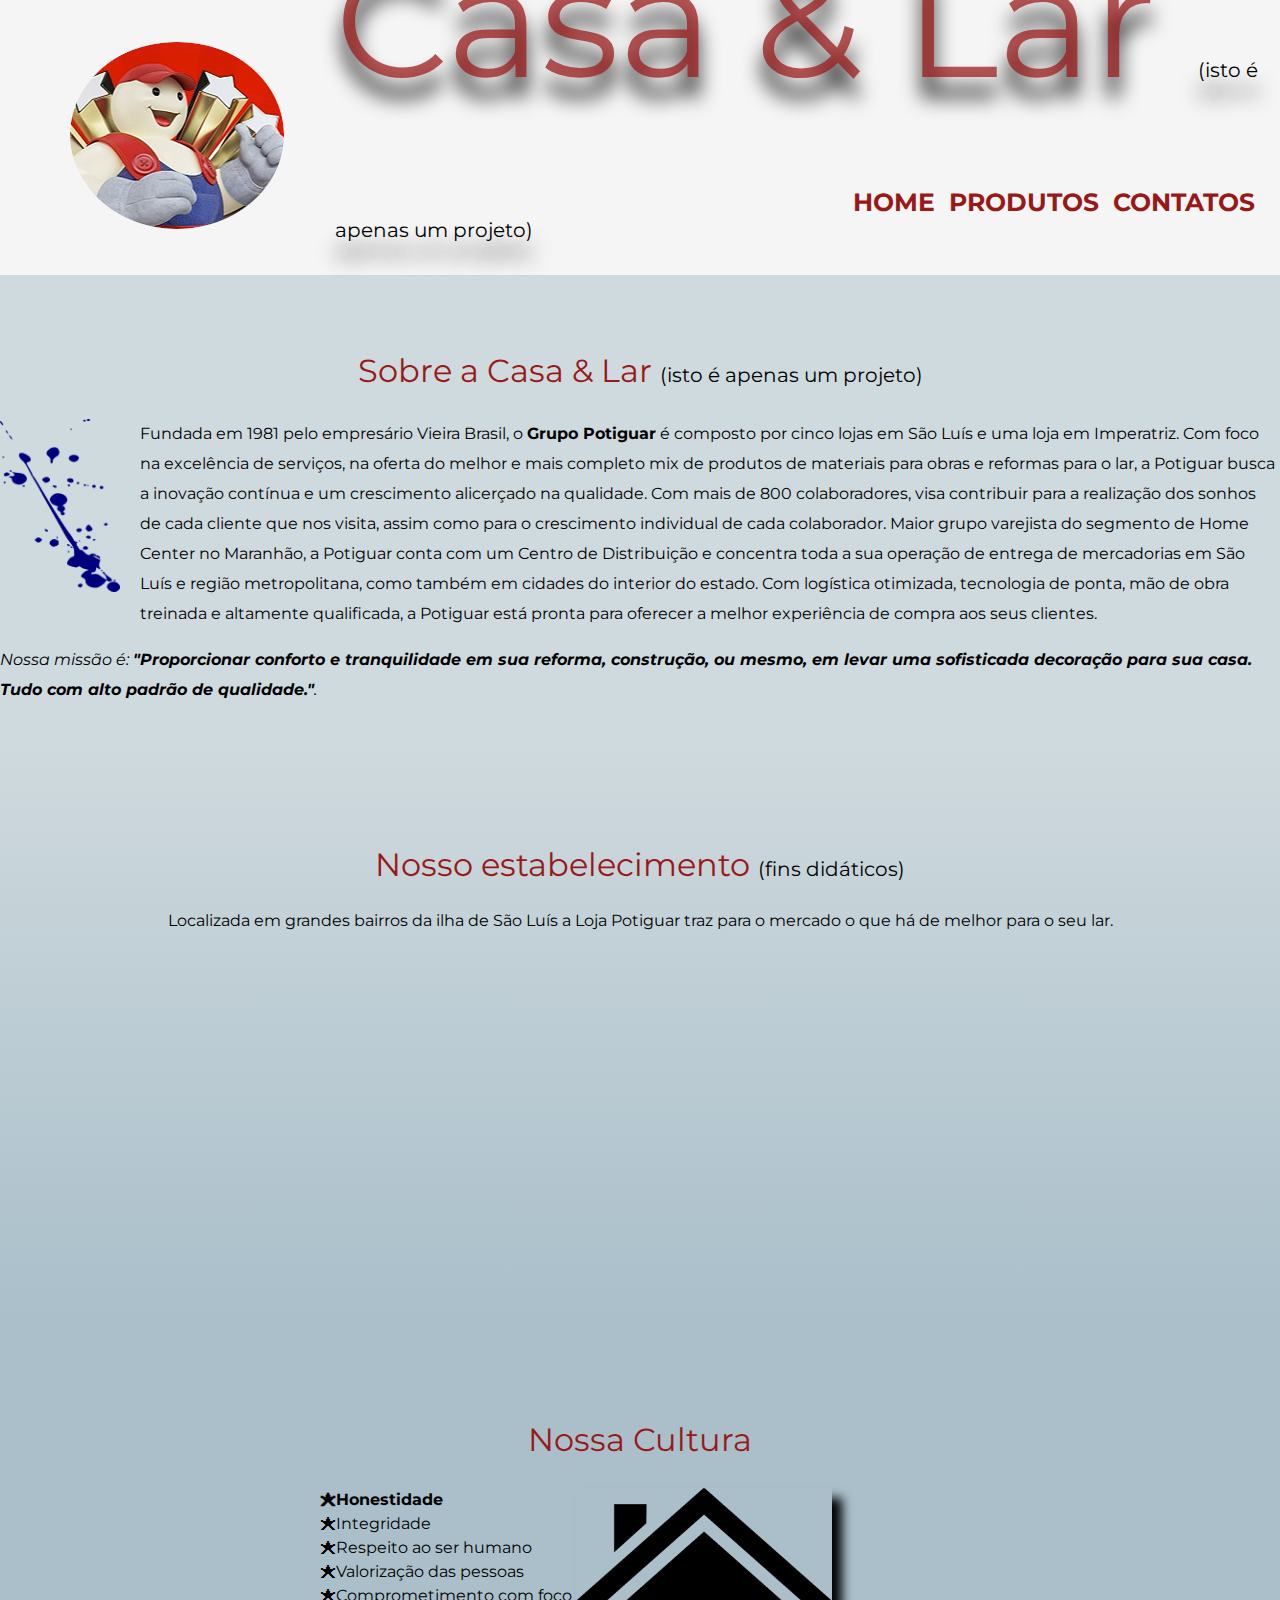
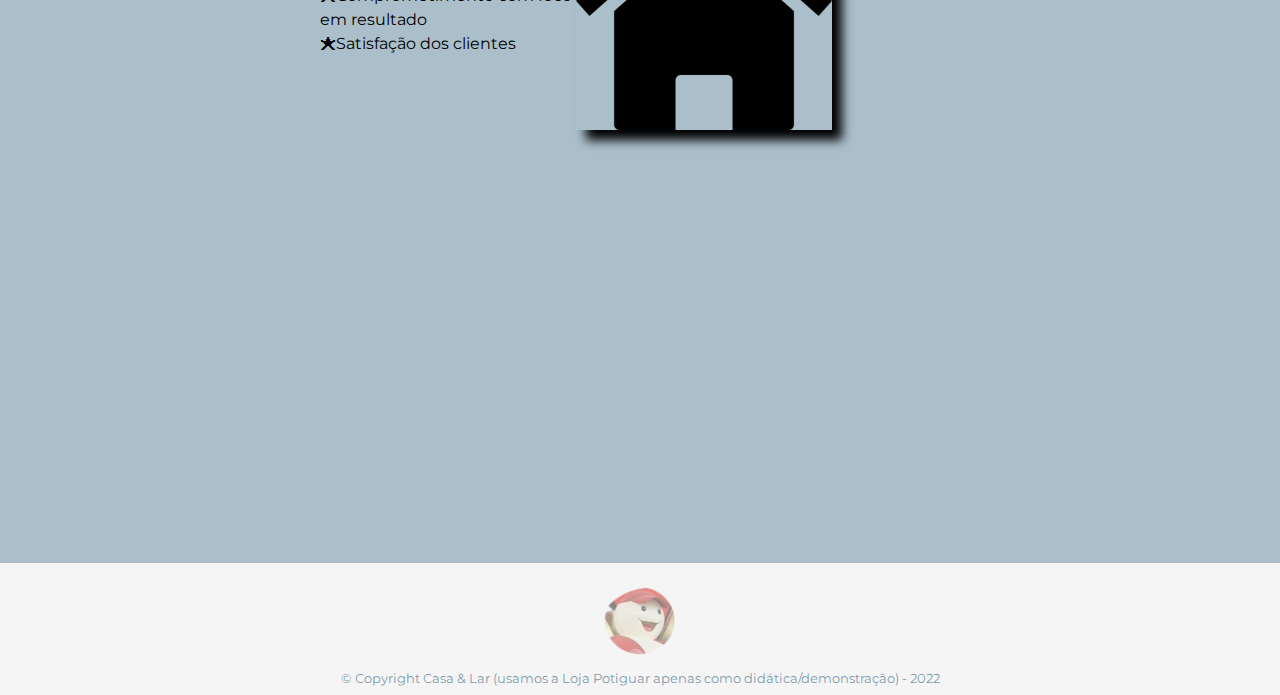
<file: index.html>
<!DOCTYPE html>
<html lang="pt-br">

  <head>
    <meta charset="UTF-8">
    <meta name="viewport" content="width=device-width">
    
    <title> Casa & Lar </title>
    <link rel="stylesheet" href="css/reset.css">
    <link rel="stylesheet" href="css/style.css">
    <link href="https://fonts.googleapis.com/css2?family=Montserrat:wght@300&display=swap" rel="stylesheet">
   
  </head>

  <body>
      <div class="page">
      <header id="headerHome">
        <div  id ="caixaHome"class="caixa">
          <img id="mascoteLogoTop" src="images/mascoteLogoTop.png">

          <h1 id="tituloHeaderHome">Casa & Lar <span>(isto é apenas um projeto)</span></h1>
        </div>

        <nav class="navHeader">
          <ul>
            <li><a href="index.html">Home</a></li>
            <li><a href="produtos.html">Produtos</a></li>
            <li><a href="contato.html">Contatos</a></li>
          </ul>
        </nav>
      </header>

	<main>
		<!--tag do conteúdo principal, muito importante essa marcação de conteúdo para padronizar os estilos das páginas HTML desenvolvida-->
		<section class="principal">
			<!-- tag de seção, essa div não é só visual, é toda sobre um conteúdo só, mesmo objetivo, mesma semântica-->
			<h2 class="titulo-principal">Sobre a Casa & Lar <span>(isto é apenas um projeto)</span></h2>

			<img class="tinta" src="images/tintaAzul.png" alt="Tinta azul">

			<p>Fundada em 1981 pelo empresário Vieira Brasil, o <strong>Grupo Potiguar</strong> é composto por cinco lojas em São Luís e uma loja em Imperatriz.
        Com foco na excelência de serviços, na oferta do melhor e mais completo mix de produtos de materiais para obras e reformas para o lar, a Potiguar
        busca a inovação contínua e um crescimento alicerçado na qualidade. Com mais de 800 colaboradores, visa contribuir para a realização dos sonhos de
        cada cliente que nos visita, assim como para o crescimento individual de cada colaborador.
        Maior grupo varejista do segmento de Home Center no Maranhão, a Potiguar conta com um Centro de Distribuição e concentra toda a sua operação de entrega
        de mercadorias em São Luís e região metropolitana, como também em cidades do interior do estado. Com logística otimizada, tecnologia de ponta, mão de obra
        treinada e altamente qualificada, a Potiguar está pronta para oferecer a melhor experiência de compra aos seus clientes.</p>

			<p id="missao"><em>Nossa missão é: <strong>"Proporcionar conforto e tranquilidade em sua reforma, construção, ou mesmo, em levar
        uma sofisticada decoração para sua casa. Tudo com alto padrão de qualidade."</strong>.</em></p> <!--<em> ênfase itálico-->
		</section>

		<section class="mapa">
			<!-- tag de seção, essa div não é só visual, é toda sobre um conteúdo só, mesmo objetivo, mesma semântica-->
			<h3 class="titulo-principal">Nosso estabelecimento <span>(fins didáticos)</span></h3>
			<p>Localizada em grandes bairros da ilha de São Luís a Loja Potiguar traz para o mercado o que há de melhor para
				o seu lar.</p>

			<div class="mapa-conteudo"> <!-- envolvo o iframe nessa div para poder ajustar o mapa em si na página-->
				<iframe src="https://www.google.com/maps/embed?pb=!1m18!1m12!1m3!1d3985.9641183152453!2d-44.248739685938396!3d-2.
        5186236389204946!2m3!1f0!2f0!3f0!3m2!1i1024!2i768!4f13.1!3m3!1m2!1s0x7f68e33d0cac827%3A0xf84d4ccad9cfece2!2sPotiguar
        %20Home%20Center%20Cohama%3A%20Tintas%2C%20Pisos%2C%20Portas%2C%20Decora%C3%A7%C3%A3o%2C%20S%C3%A3o%20Lu%C3%ADs%20MA!
        5e0!3m2!1spt-BR!2sbr!4v1672266934168!5m2!1spt-BR!2sbr"  width="100%" height="300" style="border:0;" 
        allowfullscreen="" loading="lazy" referrerpolicy="no-referrer-when-downgrade"></iframe><!--incorporando em meu site um mapa do google maps-->
			</div>
		</section>

		<section class="beneficios">
			<!-- tag de seção, essa div não é só visual, é todo sobre um conteúdo só, mesmo objetivo, mesma semântica-->
			<h3 class="titulo-principal">Nossa Cultura</h3>
			<div class="conteudo-beneficios">
				<!--div com classe, que engloba a lista de benefícios e sua imagem para melhor estilização no CSS-->
				<ul class="lista-beneficios"> <!--lista não ordenada, com classe para melhor estilização no CSS-->
					<li class="itens">Honestidade</li>
					<li class="itens">Integridade</li>
					<li class="itens">Respeito ao ser humano</li>
					<li class="itens">Valorização das pessoas</li>
					<li class="itens">Comprometimento com foco em resultado</li>
					<li class="itens">Satisfação dos clientes</li>
				</ul><img src="images/casaLogo2.webp" class="imagem-beneficios">
				<!--lista colada na img para caberem, pois o inline-block contaria se houvesse um espaço aqui consumindo espaço disponível na página-->
			</div>

			<div class="video"> <!--envolvo o iframe nessa div para poder ajustar o vídeo em si na página-->
				<iframe width="100%" height="315" src="https://www.youtube.com/embed/zbx-0qwVGcI" title="YouTube video player"
        frameborder="0" allow="accelerometer; autoplay; clipboard-write; encrypted-media; gyroscope; picture-in-picture"
        allowfullscreen></iframe></iframe> <!--incorporando no site um vídeo do youtube-->
			</div>
		</section>
	</main>

	<footer>
      <img id="mascoteLogoFooter" src="images/mascoteLogoFooter.png">
		  <p class="copyright">&copy; Copyright Casa & Lar (usamos a Loja Potiguar apenas como didática/demonstração) - 2022</p>
	</footer>

  </body>
</html>
</file>
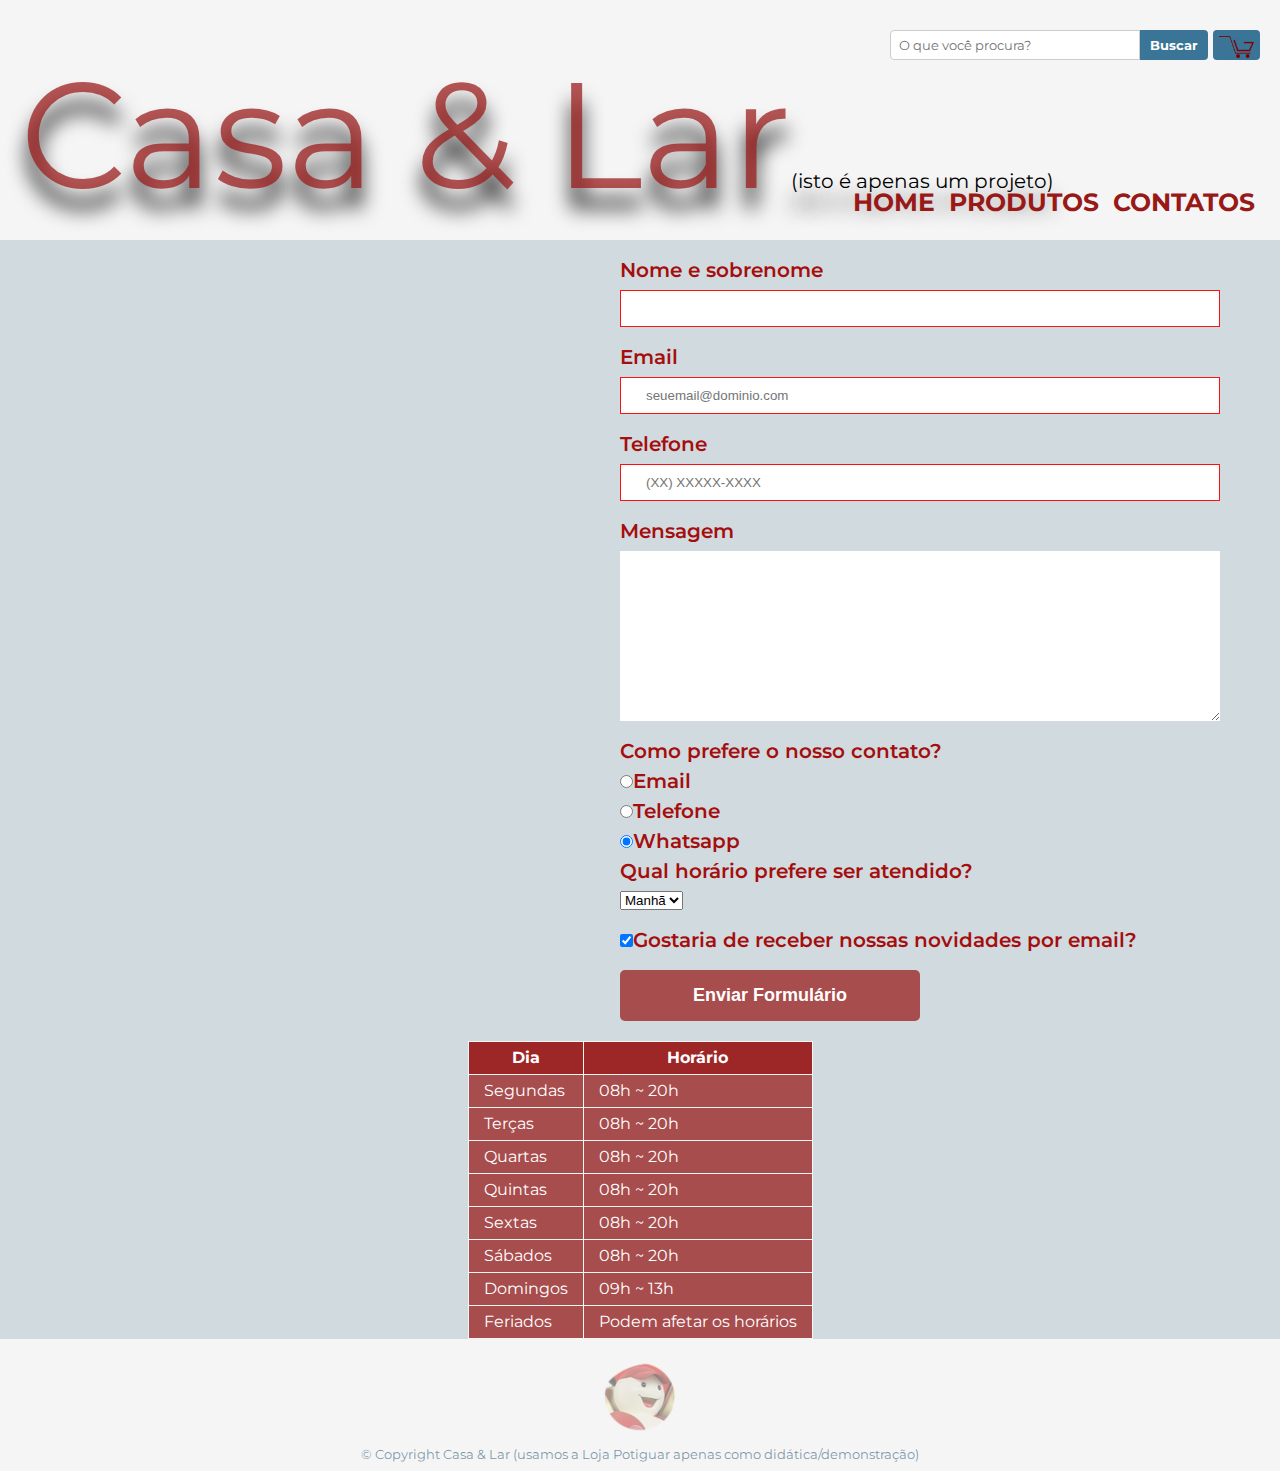
<file: contato.html>
<!DOCTYPE html>
<html lang="pt-br">

  <head>
    <meta charset="UTF-8">
    <meta name="viewport" content="width=device-width">
    <!--relativo a adaptação do site para outras telas mobile / responsividade do site-->
    <title> Casa & Lar </title>
    <link rel="stylesheet" href="css/reset.css">
    <link rel="stylesheet" href="css/style.css">
    <link href="https://fonts.googleapis.com/css2?family=Montserrat:wght@300&display=swap" rel="stylesheet">
    <!--importando o CSS da fonte no Google fonts-->
  </head>

	<body>
		<header> <!--Tag mais semântica para a div do cabeçalho da página-->
			
			<section class="laterais-top">
				<div class="search">
					<input id="input-search" type="text" placeholder="O que você procura?">
					<button>Buscar</button>
				</div>
				
				<a id="car" href=""><img id="carrinhoLogo"src="images/carrinhoLogo.png" alt="carrinho de compras"></a>
			</section>

			<div class="caixa">
				<h1 id="tituloHeaderProdutos">Casa & Lar<span>(isto é apenas um projeto)</span></h1>
				</div>
					<nav class="navHeader">
						<ul>
							<li><a href="index.html">Home</a></li>
							<li><a href="produtos.html">Produtos</a></li>
							<li><a href="contato.html">Contatos</a></li>
						</ul>
					</nav>
		</header>

		<main id="mainContacts">
			<form> <!--tag semântica da div formulário / todos os campos do form são elementos do tipo inline só ocupam o tamanho de seu conteúdo-->
				<label for="nomesobrenome">Nome e sobrenome</label> <!--etiqueta da minha entrada de dados, nome do campo-->
				<input type="text" id ="nomesobrenome" class="input-padrao" required> <!--entrada de dados, tem sempre um type-->

				<label for="email">Email</label> <!--Todo input é único portanto possui id, este o relaciona com seu label: for="id"-->
				<input type="email" id="email" class="input-padrao" required placeholder="seuemail@dominio.com">

				<label for="telefone">Telefone</label>
				<input type="tel" id="telefone" class="input-padrao" required placeholder="(XX) XXXXX-XXXX"> <!--required torna o campo obrigatório sob pena de não enviar o formulário sem seu preenchimento-->

				<label for="mensagem">Mensagem</label>
				<textarea cols="70" rows="10" id="mensagem" class="input-padrao" required></textarea> <!--Campo de Mensagem, não é <input>, não é simples entrada de texto. é uma tag de conteúdo, diferente da de texto, ela abre e fecha.-->

				<fieldset> <!--tag pra configuração de um ou mais campos do formulário referentes a um mesmo assunto. Um grupo de campos relacionados-->
					<legend>Como prefere o nosso contato?</legend> <!--tag de título de um fieldset, de um grupo de campos, ele não tem parágrafo e sim título-->

					<label for="radio-email"><input type="radio" name="contato" value="email" id="radio-email">Email</label> <!--radio tem 'value' assim como submit-->
					

					<label for="radio-telefone"><input type="radio" name="contato" value="telefone" id="radio-telefone">Telefone</label> <!--o 'name' é para o radio quando um clica o outro des-clica, preciso criar uma unidade (agrupá-los), para só poder selecionar um.-->
					

					<label for="radio-whatsapp"><input type="radio" name="contato" value="whatsapp" id="radio-whatsapp" checked>Whatsapp</label> <!--ter colocado o input dentro do label faz com que a bolinha input venha antes do label / checked deixa essa marcada como sugestão-->
					
				</fieldset>

				<fieldset> <!--tag pra configuração de um ou mais campos do formulário referentes a um mesmo assunto. Um grupo de campos relacionados-->
					<legend>Qual horário prefere ser atendido?</legend> <!--tag de título de um fieldset, de um grupo de campos, ele não tem parágrafo e sim título-->
					<select> <!--seletor não é input, tem tag própria, campo selecionável com as options do item-->
						<option>Manhã</option>
						<option>Tarde</option>
						<option>Noite</option>
					</select>
				</fieldset>

				<label class="checkbox"><input type="checkbox" checked>Gostaria de receber nossas novidades por email?</label> <!--criei o inpt dentro do label, já estão relacionados, não preciksei ligar pelo id / cheked está sugerindo que a pessoa marque ele-->

				<input type="submit" value="Enviar Formulário" class="enviar"> <!--value coloca o nome desejado no submit, independente do nome padrão da lingua do usuário-->

			</form>

			<table> <!--tag de tabela-->
				<thead> <!--tag de cabeçalho da tabela = para o(s) título(s) dela-->
					<tr> <!--table row = linha-->
						<th>Dia</th> <!--célula da linha (th porque está no head da tabela), com o conteúdo da célula / 1º coluna dessa linha-->
						<th>Horário</th> <!--célula da linha (th porque está no head da tabela), com o conteúdo da célula / 2º coluna dessa linha-->
					</tr>
				</thead>
				<tbody> <!--corpo da tabela-->
					<tr>
						<td>Segundas</td> <!--célula da linha (td tag de célula para quem não está no head da tabela), com o conteúdo da célula / 1º coluna da segunda linha-->
						<td>08h ~ 20h</td> <!--célula da linha (td tag de célula para quem não está no head da tabela), com o conteúdo da célula / 2º coluna da segunda linha-->
						
					</tr>
					<tr>
						<td>Terças</td> <!--célula da linha (td tag de célula para quem não está no head da tabela), com o conteúdo da célula / 1º coluna da segunda linha-->
						<td>08h ~ 20h</td> <!--célula da linha (td tag de célula para quem não está no head da tabela), com o conteúdo da célula / 2º coluna da segunda linha-->
			
					</tr>
					<tr>
						<td>Quartas</td> <!--célula da linha (td tag de célula para quem não está no head da tabela), com o conteúdo da célula / 1º coluna da terceira linha-->
						<td>08h ~ 20h</td> <!--célula da linha (td tag de célula para quem não está no head da tabela), com o conteúdo da célula / 2º coluna da terceira linha-->
					</tr>
					<tr>
						<td>Quintas</td> <!--célula da linha (td tag de célula para quem não está no head da tabela), com o conteúdo da célula / 1º coluna da segunda linha-->
						<td>08h ~ 20h</td> <!--célula da linha (td tag de célula para quem não está no head da tabela), com o conteúdo da célula / 2º coluna da segunda linha-->
						
					</tr>
					<tr>
						<td>Sextas</td> <!--célula da linha (td tag de célula para quem não está no head da tabela), com o conteúdo da célula / 1º coluna da quarta linha-->
						<td>08h ~ 20h</td> <!--célula da linha (td tag de célula para quem não está no head da tabela), com o conteúdo da célula / 2º coluna da quarta linha-->
					</tr>
					<tr>
						<td>Sábados</td> <!--célula da linha (td tag de célula para quem não está no head da tabela), com o conteúdo da célula / 1º coluna da quarta linha-->
						<td>08h ~ 20h</td> <!--célula da linha (td tag de célula para quem não está no head da tabela), com o conteúdo da célula / 2º coluna da quarta linha-->
					</tr>
					<tr>
						<td>Domingos</td> <!--célula da linha (td tag de célula para quem não está no head da tabela), com o conteúdo da célula / 1º coluna da quarta linha-->
						<td>09h ~ 13h</td> <!--célula da linha (td tag de célula para quem não está no head da tabela), com o conteúdo da célula / 2º coluna da quarta linha-->
					</tr>
					<tr>
						<td>Feriados</td> <!--célula da linha (td tag de célula para quem não está no head da tabela), com o conteúdo da célula / 1º coluna da segunda linha-->
						<td>Podem afetar os horários</td> <!--célula da linha (td tag de célula para quem não está no head da tabela), com o conteúdo da célula / 2º coluna da segunda linha-->
						
					</tr>
				</tbody>
			</table>
		</main>

		<footer>
			<img id="mascoteLogoFooter" src="images/mascoteLogoFooter.png" alt="Logo da barbearia Alura">
			<p class="copyright">&copy; Copyright Casa & Lar (usamos a Loja Potiguar apenas como didática/demonstração) </p>

		</footer>

	</body>
</html>
</file>
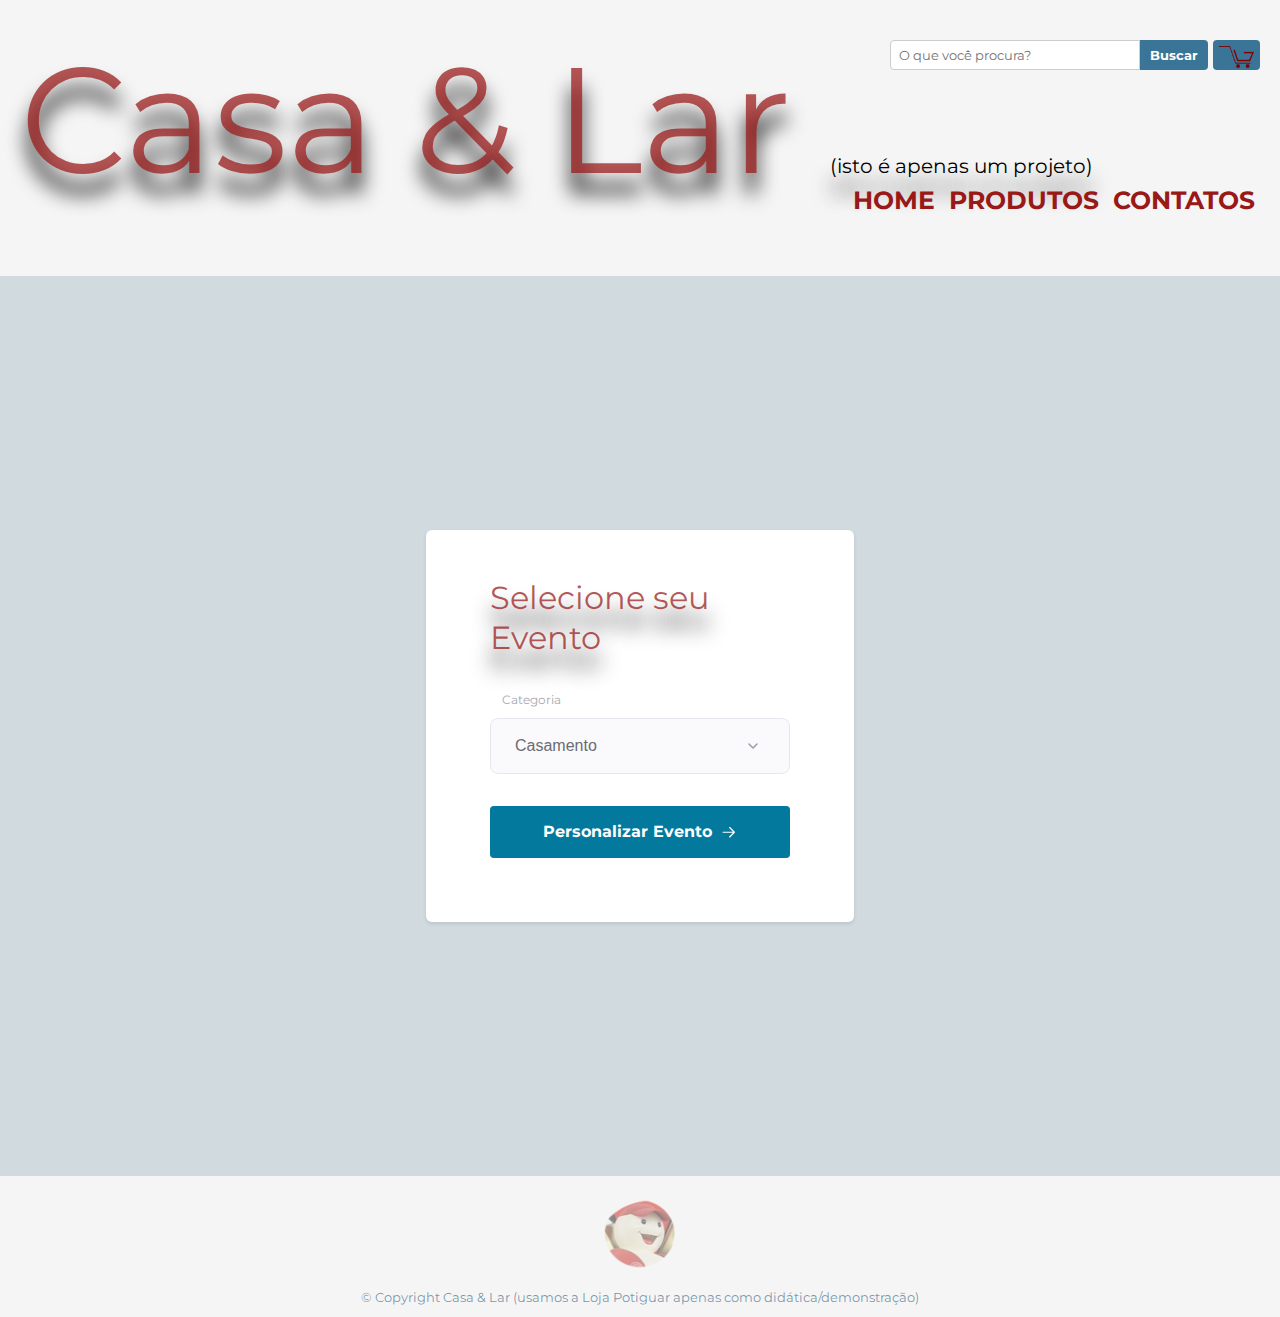
<file: evento.html>
<!DOCTYPE html>
<html lang="pt-br">

  <head>
    <meta charset="UTF-8">
    <meta name="viewport" content="width=device-width">
    <!--relativo a adaptação do site para outras telas mobile / responsividade do site-->
    <title> Casa & Lar </title>
    <link rel="stylesheet" href="css/reset.css">
    <link rel="stylesheet" href="css/style.css">
    <link href="https://fonts.googleapis.com/css2?family=Montserrat:wght@300&display=swap" rel="stylesheet">
    <!--importando o CSS da fonte no Google fonts-->
  </head>

	<body class="chooseEvent-body">
		<header id="headerEvento"> <!--Tag mais semântica para a div do cabeçalho da página-->
			
			<section class="laterais-top">
				<div class="search">
					<input id="input-search" type="text" placeholder="O que você procura?">
					<button>Buscar</button>
				</div>
				
				<a id="car" href=""><img id="carrinhoLogo"src="images/carrinhoLogo.png" alt="carrinho de compras"></a>
			</section>

			<div class="caixa">
				<h1 id="tituloHeaderEvento">Casa & Lar <span>(isto é apenas um projeto)</span></h1>
				</div>
					<nav class="navHeader">
						<ul>
							<li><a href="index.html">Home</a></li>
							<li><a href="produtos.html">Produtos</a></li>
							<li><a href="contato.html">Contatos</a></li>
						</ul>
					</nav>
		</header>

		<div class="chooseEvent-container">
      <main class="chooseEvent-card">
        <div class="chooseEvent-form">
          <h1 class="chooseEvent-title">Selecione seu Evento</h1>
          
          <div class="chooseEvent-input-wrapper">
            <label for="chooseEvent-category">Categoria</label>
            <select name="select-chooseEvent-category" id="select-chooseEvent-category">
              <option value="casamento">Casamento</option>
              <option value="chaCasa">Chá de Casa Nova</option>
              <option value="chaBebe">Chá de bebê</option>
            </select>
          </div>

          <div id="button-chooseEvent-category">
            Personalizar Evento
           <img src="./images/arrow.svg"
           alt="Seta apontando para a direita">   
          </div>
        </div>
      </main>
    </div>

		<footer>
			<img id="mascoteLogoFooter" src="images/mascoteLogoFooter.png" alt="Logo da barbearia Alura">
			<p class="copyright">&copy; Copyright Casa & Lar (usamos a Loja Potiguar apenas como didática/demonstração) </p>
		</footer>
    <script src="js/evento.js" type="module"></script>
	</body>
</html>
</file>
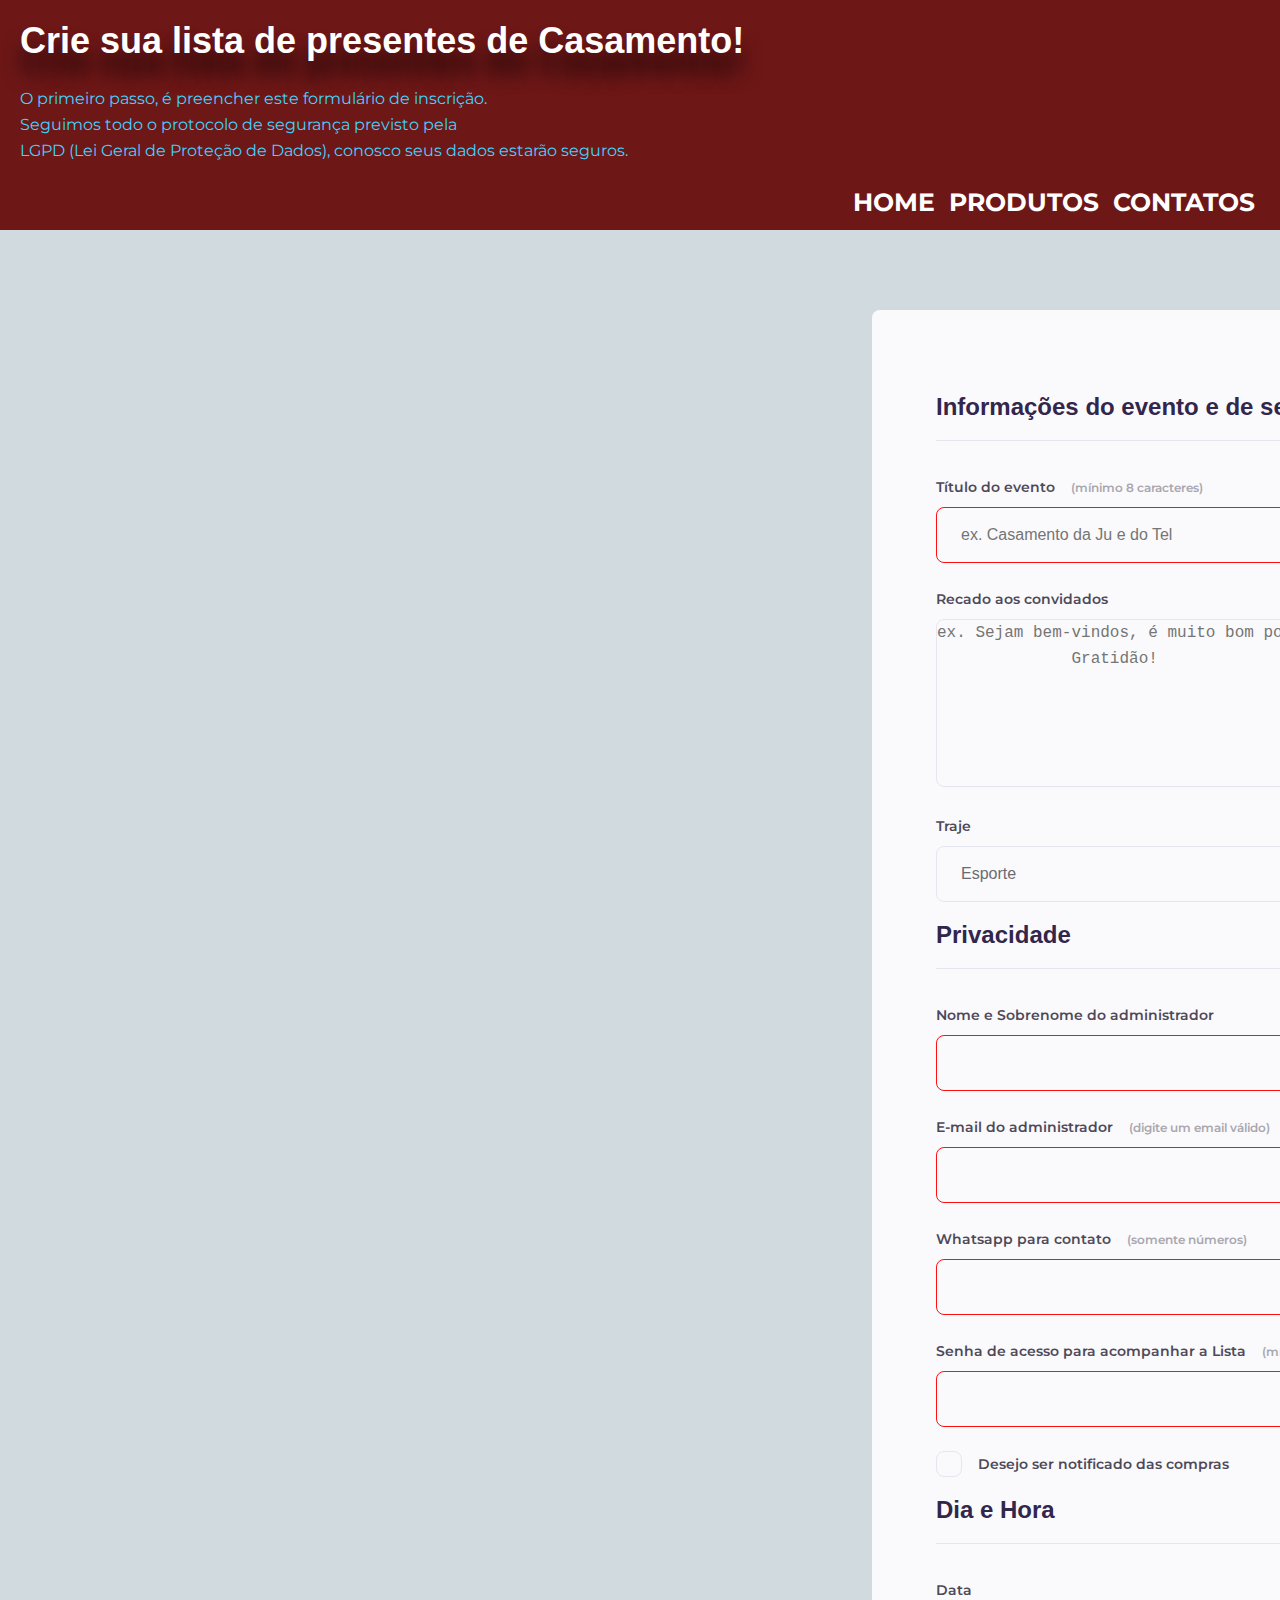
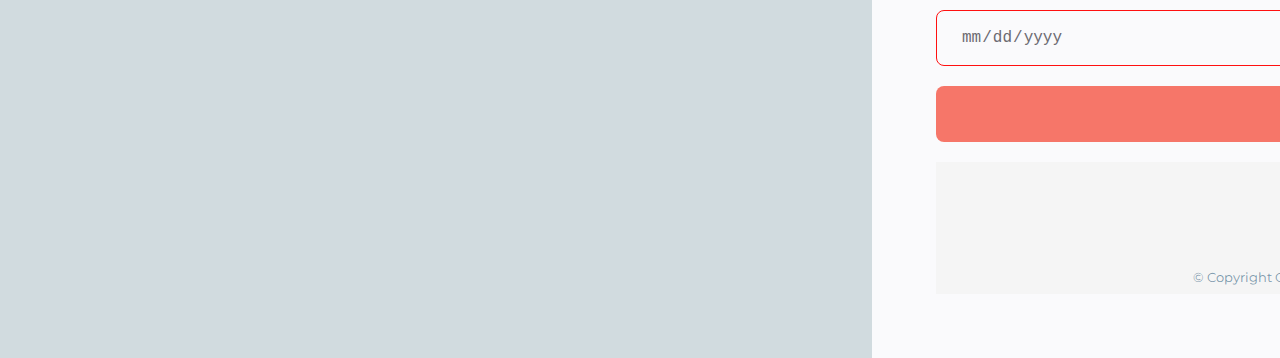
<file: fichaCasamento.html>
<!DOCTYPE html>
<html lang="pt-br">

  <head>
    <meta charset="UTF-8">
    <meta name="viewport" content="width=device-width">
    <!--relativo a adaptação do site para outras telas mobile / responsividade do site-->
    <title> Casa & Lar </title>
    <link rel="stylesheet" href="css/reset.css">
    <link rel="stylesheet" href="css/style.css">
    <link href="https://fonts.googleapis.com/css2?family=Montserrat:wght@300&display=swap" rel="stylesheet">
    <!--importando o CSS da fonte no Google fonts-->
  </head>

  <body class="body-event-sheet">
    <header class="header-ficha-evento">
      <h1 class="titulo-ficha-evento">Crie sua lista de presentes de Casamento!</h1>
      <p class="p-ficha-evento">O primeiro passo, é preencher este formulário de inscrição.</br>Seguimos todo o protocolo de segurança previsto pela</br>LGPD (Lei Geral de Proteção de Dados), conosco seus dados estarão seguros.</p>
      <div class="navHeader-EventSheet">
        <nav class="navHeader">
          <ul>
            <li><a href="index.html">Home</a></li>
            <li><a href="produtos.html">Produtos</a></li>
            <li><a href="contato.html">Contatos</a></li>
          </ul>
        </nav>
      </div>
    </header>

    <div class="page-event-sheet">
      <form id="my-event-form"> <!--Id para conectar o form ao SUBMIT que ficou do lado de fora-->

        <fieldsetEventSheet> <!--conjunto de campos Informações do Evento-->
          <div class="fieldset-wrapper-event-sheet">
            <legend>Informações do evento e de seu Administrador</legend>
            
            <div class="input-wrapper-event-sheet">
              <label for="event-title">Título do evento <span>(mínimo 8 caracteres)</span></label>
              <input type="text" id="event-title" name="event-title" placeholder="ex. Casamento da Ju e do Tel" required minlength="8"/>
            </div>
  

            <div class="input-wrapper-event-sheet">
              <label for="event-info">Recado aos convidados</label>
              <textarea id="event-info" name="event-info" placeholder="ex. Sejam bem-vindos, é muito bom poder compartilhar esse momento com vocês.
              Gratidão!"></textarea>
            </div>

            <div class="input-wrapper-event-sheet">
              <label for="event-category">Traje</label>
              <select id="event-category" name="event-category">
                <option value="esporte">Esporte</option>
                <option value="esporteFino">Esporte fino|Passeio</option>
                <option value="social">Social|Passeio Completo</option>
                <option value="black-tie">Black-tie</option>
                <option value="gala">Gala|Rigor</option>
                <option value="indeterminado">Indeterminado</option>
              </select>
            </div>
  
          </div>
        </fieldset>

        <fieldset> <!--conjunto de campos Privacidade-->
          <div class="fieldset-wrapper-event-sheet">
            <legend>Privacidade</legend>

            <div class="input-wrapper-event-sheet">
              <label for="event-nomeSobrenome">Nome e Sobrenome do administrador</label>
              <input type="text" id="event-nomeSobrenome" name="event-nomeSobrenome" required minlength="8"/>
            </div>

            <div class="input-wrapper-event-sheet">
              <label for="event-email">E-mail do administrador <span>(digite um email válido)</span></label>
              <input type="email" id="event-email" name="event-email" required/>
            </div>

            <div class="input-wrapper-event-sheet">
              <label for="event-whatsapp">Whatsapp para contato <span>(somente números)</span></label>
              <input type="number" id="event-whatsapp" name="event-whatsapp" required/>
            </div>

            <div class="input-wrapper-event-sheet">
              <label for="event-password">Senha de acesso para acompanhar a Lista <span>(mínimo 8 caracteres)</span></label>
              <input type="password" id="event-password" name="event-password" required minlength="8"/>
            </div>

            <div class="checkbox-wrapper-event-sheet">
              <input type="checkbox" id="notification-event-sheet" name="notification-event-sheet"/>
              <label for="notification-event-sheet">Desejo ser notificado das compras</label>
            </div>

          </div>
        </fieldset>

        <fieldset> <!--conjunto de campos Dia e Hora-->
          <div class="fieldset-wrapper-event-sheet">
            <legend>Dia e Hora</legend>

            <div class="col-3"> <!--criando um agrupamento conforme Layout-->
              <div class="input-wrapper-event-sheet">
                <label for="event-date">Data</label>
                <input type="date" id="event-date" required/>
              </div>
  
              <div class="input-wrapper-event-sheet">
                <label for="event-begin">Das </label>
                <input type="time" id="event-begin" required/>
              </div>

              <div class="input-wrapper-event-sheet">
                <label for="event-end">Até </label>
                <input type="time" id="event-end" required/>
              </div>
            </div>

          </div>

          <button type="submit" class="button-eventSheet" form="my-event-form">Salvar Evento e Fazer Lista</button>
        </fieldset>
      </form>

      <footer class="footer-event-list">
          <img id="mascoteLogoFooter" src="images/mascoteLogoFooter.png">
          <p class="copyright">&copy; Copyright Casa & Lar (usamos a Loja Potiguar apenas como didática/demonstração)  - 2022</p>
      </footer>

    </div>
    <script src="js/formEvent.js" type="module"></script>
  </body>
</html>
</file>
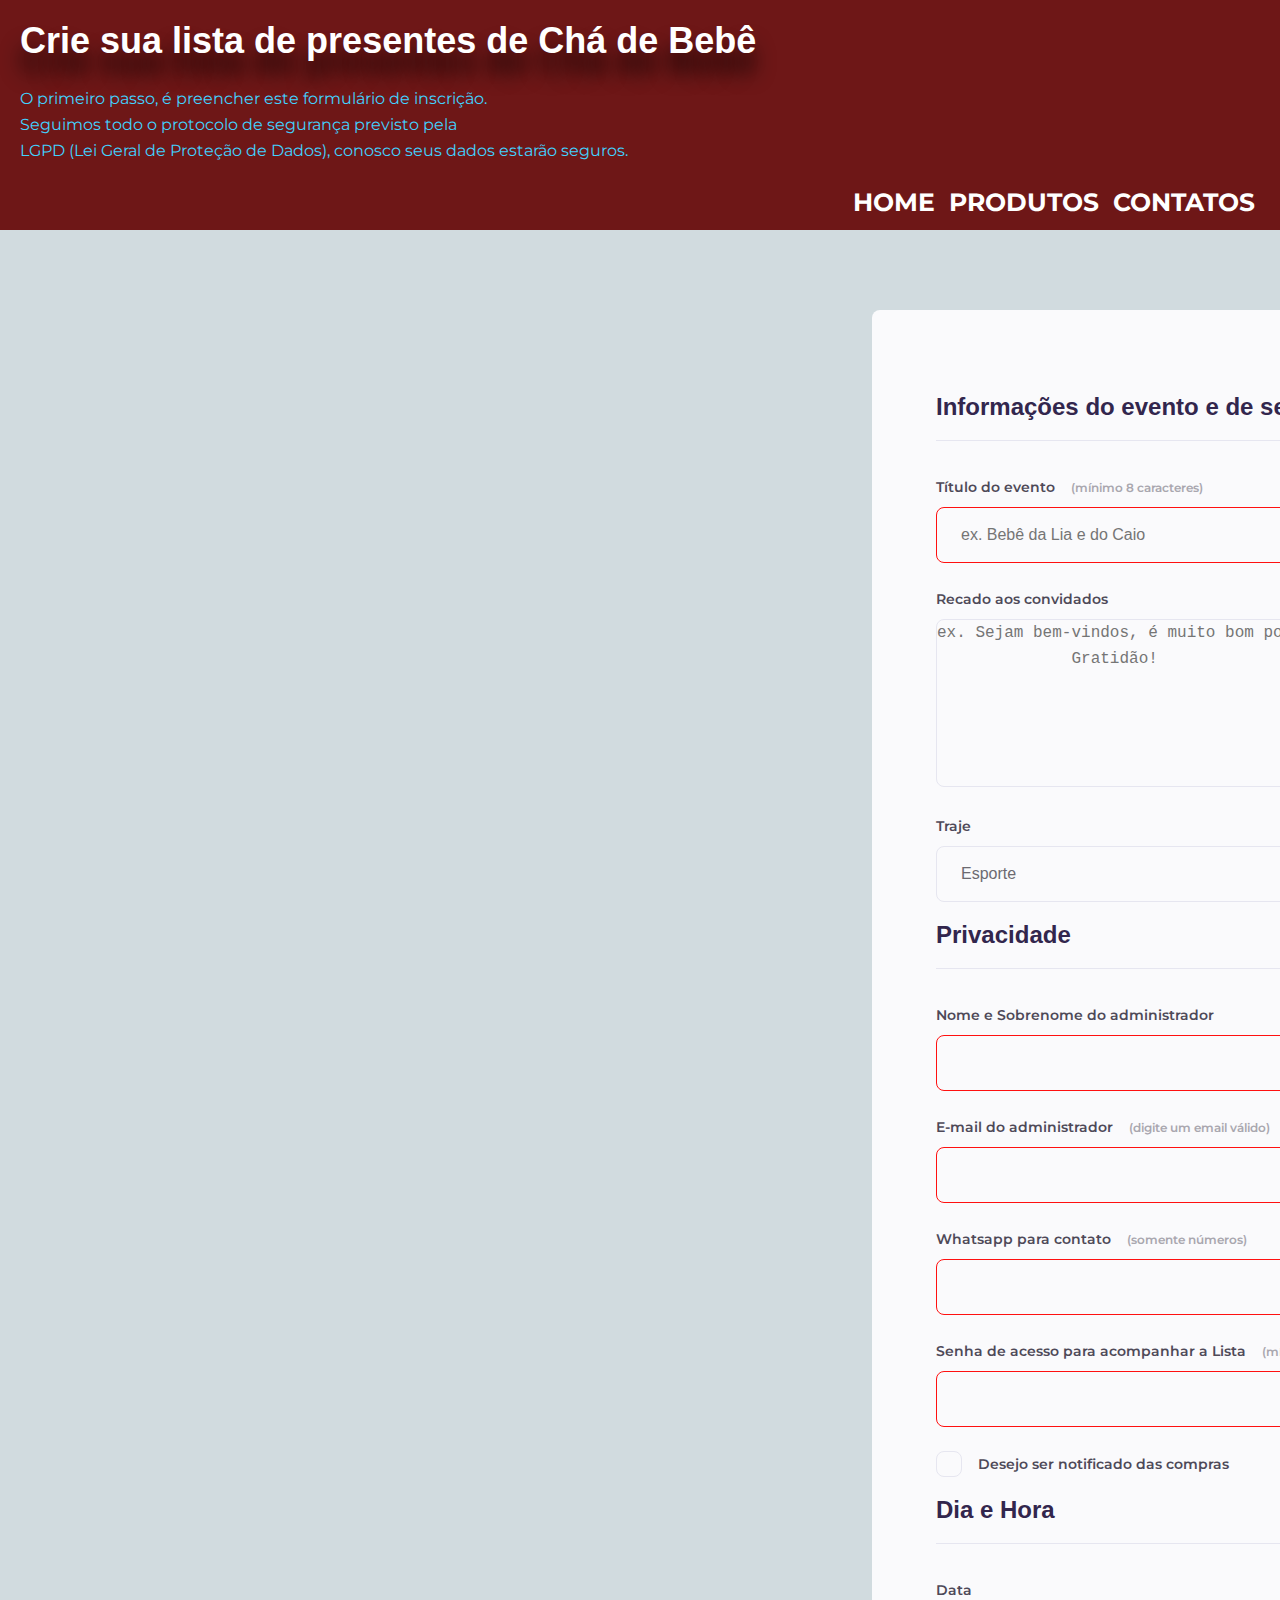
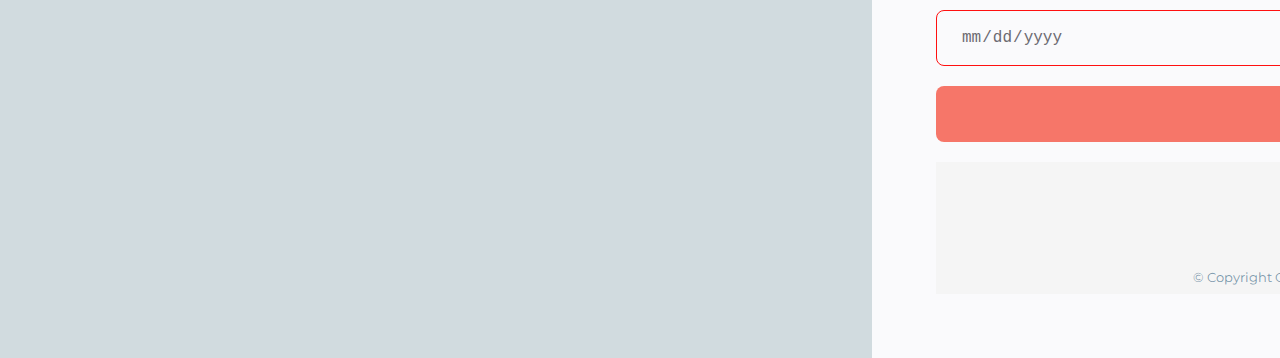
<file: fichaChaBebe.html>
<!DOCTYPE html>
<html lang="pt-br">

  <head>
    <meta charset="UTF-8">
    <meta name="viewport" content="width=device-width">
    <!--relativo a adaptação do site para outras telas mobile / responsividade do site-->
    <title> Casa & Lar </title>
    <link rel="stylesheet" href="css/reset.css">
    <link rel="stylesheet" href="css/style.css">
    <link href="https://fonts.googleapis.com/css2?family=Montserrat:wght@300&display=swap" rel="stylesheet">
    <!--importando o CSS da fonte no Google fonts-->
  </head>

  <body class="body-event-sheet">
    <header class="header-ficha-evento">
      <h1 class="titulo-ficha-evento">Crie sua lista de presentes de Chá de Bebê<!DOCTYPE html>
      <html lang="en">
      <head>
        <meta charset="UTF-8">
        <meta http-equiv="X-UA-Compatible" content="IE=edge">
        <meta name="viewport" content="width=device-width, initial-scale=1.0">
        <title>Document</title>
      </head>
      <body>
        
      </body>
      </html></h1>
      <p class="p-ficha-evento">O primeiro passo, é preencher este formulário de inscrição.</br>Seguimos todo o protocolo de segurança previsto pela</br>LGPD (Lei Geral de Proteção de Dados), conosco seus dados estarão seguros.</p>
      <div class="navHeader-EventSheet">
        <nav class="navHeader">
          <ul>
            <li><a href="index.html">Home</a></li>
            <li><a href="produtos.html">Produtos</a></li>
            <li><a href="contato.html">Contatos</a></li>
          </ul>
        </nav>
      </div>
    </header>

    <div class="page-event-sheet">
      <form id="my-event-form"> <!--Id para conectar o form ao SUBMIT que ficou do lado de fora-->

        <fieldsetEventSheet> <!--conjunto de campos Informações do Evento-->
          <div class="fieldset-wrapper-event-sheet">
            <legend>Informações do evento e de seu Administrador</legend>
            
            <div class="input-wrapper-event-sheet">
              <label for="event-title">Título do evento <span>(mínimo 8 caracteres)</span></label>
              <input type="text" id="event-title" name="event-title" placeholder="ex. Bebê da Lia e do Caio" required minlength="8"/>
            </div>
  

            <div class="input-wrapper-event-sheet">
              <label for="event-info">Recado aos convidados</label>
              <textarea id="event-info" name="event-info" placeholder="ex. Sejam bem-vindos, é muito bom poder compartilhar esse momento com vocês.
              Gratidão!"></textarea>
            </div>

            <div class="input-wrapper-event-sheet">
              <label for="event-category">Traje</label>
              <select id="event-category" name="event-category">
                <option value="esporte">Esporte</option>
                <option value="esporteFino">Esporte fino|Passeio</option>
                <option value="social">Social|Passeio Completo</option>
                <option value="black-tie">Black-tie</option>
                <option value="gala">Gala|Rigor</option>
                <option value="indeterminado">Indeterminado</option>
              </select>
            </div>
  
          </div>
        </fieldset>

        <fieldset> <!--conjunto de campos Privacidade-->
          <div class="fieldset-wrapper-event-sheet">
            <legend>Privacidade</legend>

            <div class="input-wrapper-event-sheet">
              <label for="event-nomeSobrenome">Nome e Sobrenome do administrador</label>
              <input type="text" id="event-nomeSobrenome" name="event-nomeSobrenome" required minlength="8"/>
            </div>

            <div class="input-wrapper-event-sheet">
              <label for="event-email">E-mail do administrador <span>(digite um email válido)</span></label>
              <input type="email" id="event-email" name="event-email" required/>
            </div>

            <div class="input-wrapper-event-sheet">
              <label for="event-whatsapp">Whatsapp para contato <span>(somente números)</span></label>
              <input type="number" id="event-whatsapp" name="event-whatsapp" required/>
            </div>

            <div class="input-wrapper-event-sheet">
              <label for="event-password">Senha de acesso para acompanhar a Lista <span>(mínimo 8 caracteres)</span></label>
              <input type="password" id="event-password" name="event-password" required minlength="8"/>
            </div>

            <div class="checkbox-wrapper-event-sheet">
              <input type="checkbox" id="notification-event-sheet" name="notification-event-sheet"/>
              <label for="notification-event-sheet">Desejo ser notificado das compras</label>
            </div>

          </div>
        </fieldset>

        <fieldset> <!--conjunto de campos Dia e Hora-->
          <div class="fieldset-wrapper-event-sheet">
            <legend>Dia e Hora</legend>

            <div class="col-3"> <!--criando um agrupamento conforme Layout-->
              <div class="input-wrapper-event-sheet">
                <label for="event-date">Data</label>
                <input type="date" id="event-date" required/>
              </div>
  
              <div class="input-wrapper-event-sheet">
                <label for="event-begin">Das </label>
                <input type="time" id="event-begin" required/>
              </div>

              <div class="input-wrapper-event-sheet">
                <label for="event-end">Até </label>
                <input type="time" id="event-end" required/>
              </div>
            </div>

          </div>

          <button type="submit" class="button-eventSheet" form="my-event-form">Salvar Evento e Fazer Lista</button>
        </fieldset>
      </form>

      <footer class="footer-event-list">
          <img id="mascoteLogoFooter" src="images/mascoteLogoFooter.png">
          <p class="copyright">&copy; Copyright Casa & Lar (usamos a Loja Potiguar apenas como didática/demonstração)  - 2022</p>
      </footer>

    </div>
  </body>
</html>
</file>
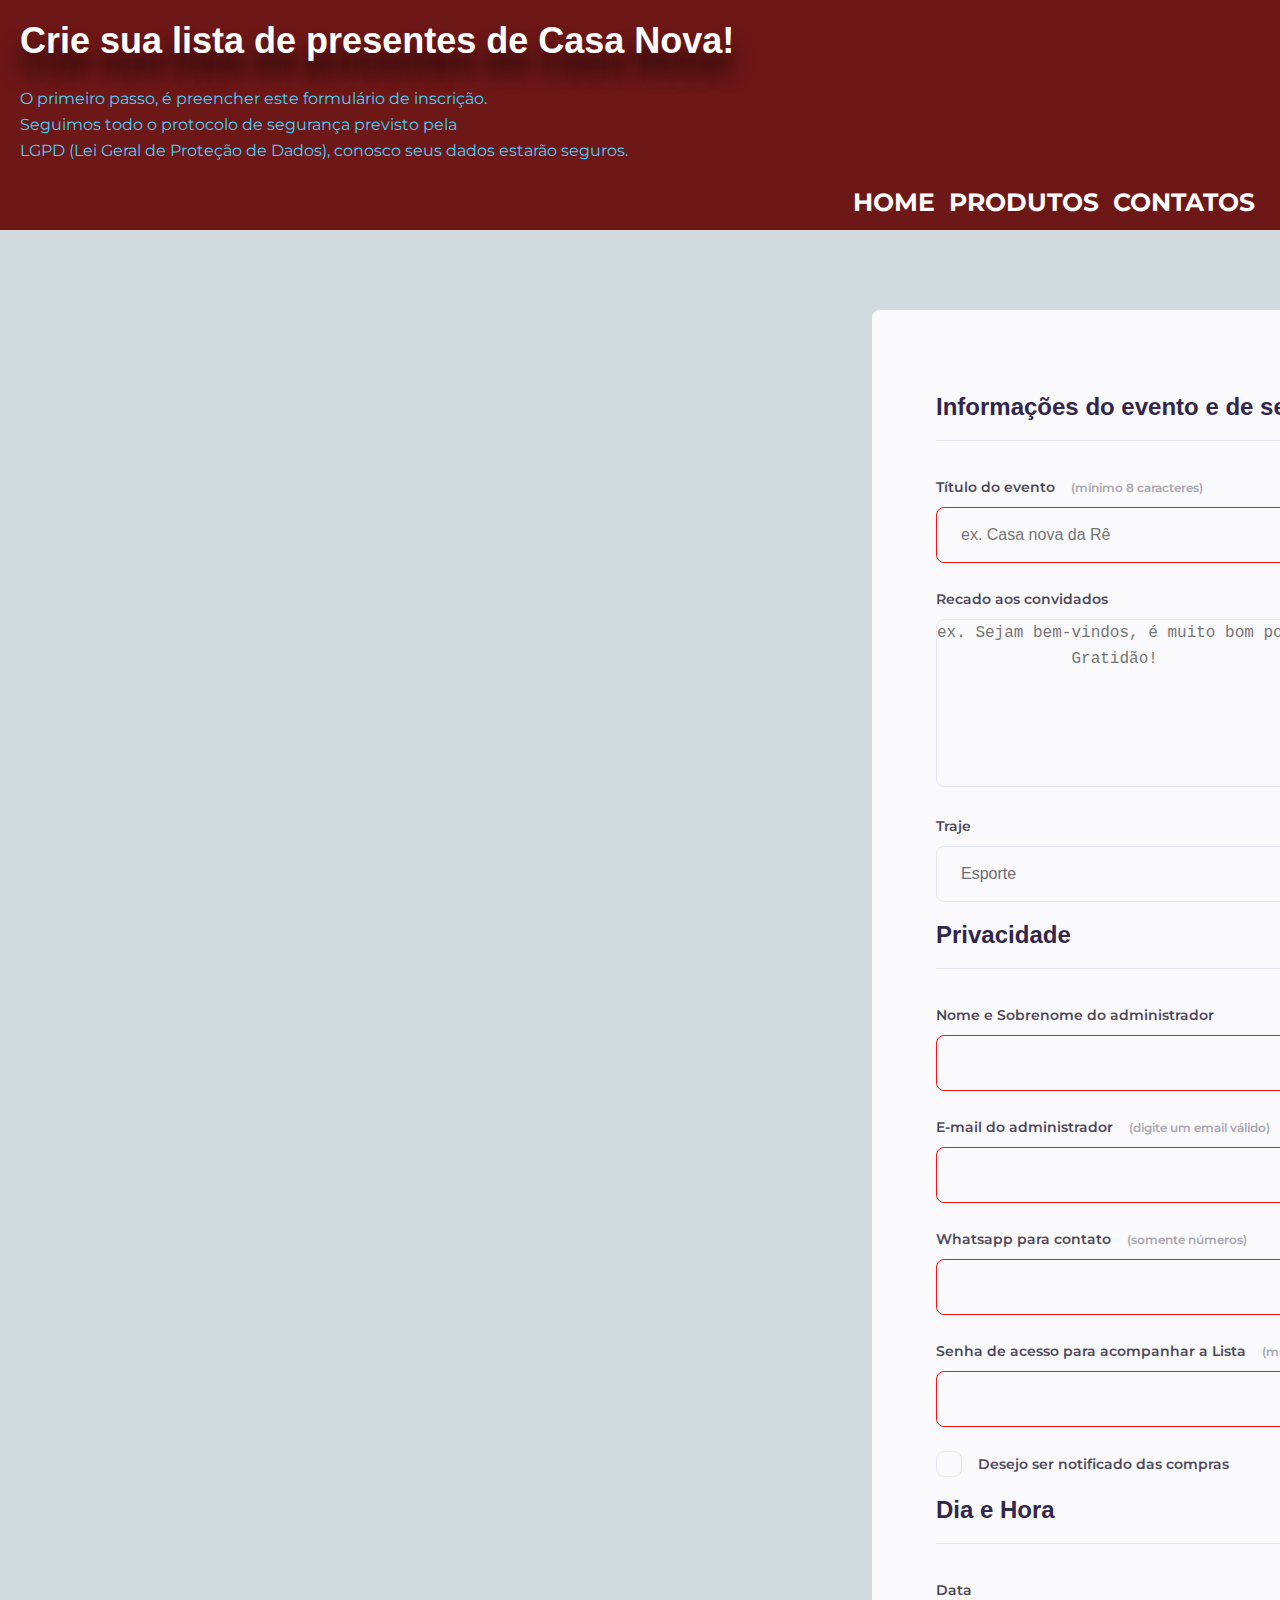
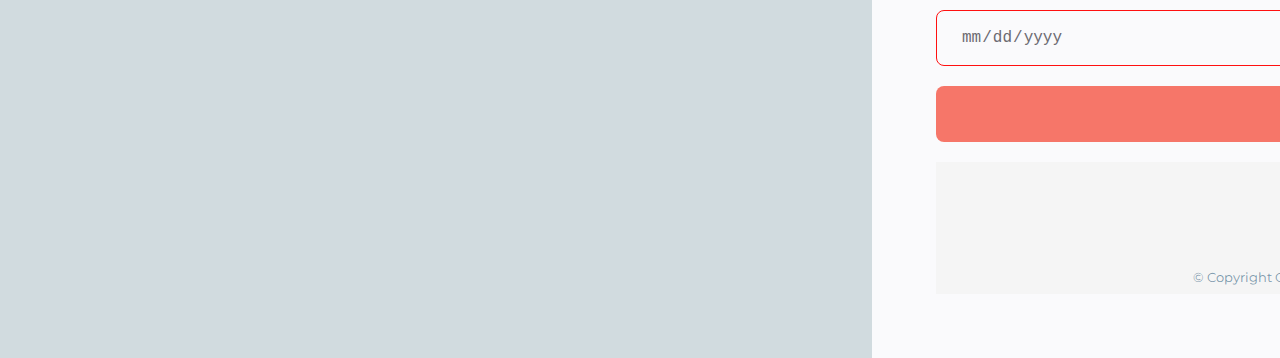
<file: fichaChaCasaNova.html>
<!DOCTYPE html>
<html lang="pt-br">

  <head>
    <meta charset="UTF-8">
    <meta name="viewport" content="width=device-width">
    <!--relativo a adaptação do site para outras telas mobile / responsividade do site-->
    <title> Casa & Lar </title>
    <link rel="stylesheet" href="css/reset.css">
    <link rel="stylesheet" href="css/style.css">
    <link href="https://fonts.googleapis.com/css2?family=Montserrat:wght@300&display=swap" rel="stylesheet">
    <!--importando o CSS da fonte no Google fonts-->
  </head>

  <body class="body-event-sheet">
    <header class="header-ficha-evento">
      <h1 class="titulo-ficha-evento">Crie sua lista de presentes de Casa Nova!</h1>
      <p class="p-ficha-evento">O primeiro passo, é preencher este formulário de inscrição.</br>Seguimos todo o protocolo de segurança previsto pela</br>LGPD (Lei Geral de Proteção de Dados), conosco seus dados estarão seguros.</p>
      <div class="navHeader-EventSheet">
        <nav class="navHeader">
          <ul>
            <li><a href="index.html">Home</a></li>
            <li><a href="produtos.html">Produtos</a></li>
            <li><a href="contato.html">Contatos</a></li>
          </ul>
        </nav>
      </div>
    </header>

    <div class="page-event-sheet">
      <form id="my-event-form"> <!--Id para conectar o form ao SUBMIT que ficou do lado de fora-->

        <fieldsetEventSheet> <!--conjunto de campos Informações do Evento-->
          <div class="fieldset-wrapper-event-sheet">
            <legend>Informações do evento e de seu Administrador</legend>
            
            <div class="input-wrapper-event-sheet">
              <label for="event-title">Título do evento <span>(mínimo 8 caracteres)</span></label>
              <input type="text" id="event-title" name="event-title" placeholder="ex. Casa nova da Rê" required minlength="8"/>
            </div>
  

            <div class="input-wrapper-event-sheet">
              <label for="event-info">Recado aos convidados</label>
              <textarea id="event-info" name="event-info" placeholder="ex. Sejam bem-vindos, é muito bom poder compartilhar esse momento com vocês.
              Gratidão!"></textarea>
            </div>

            <div class="input-wrapper-event-sheet">
              <label for="event-category">Traje</label>
              <select id="event-category" name="event-category">
                <option value="esporte">Esporte</option>
                <option value="esporteFino">Esporte fino|Passeio</option>
                <option value="social">Social|Passeio Completo</option>
                <option value="black-tie">Black-tie</option>
                <option value="gala">Gala|Rigor</option>
                <option value="indeterminado">Indeterminado</option>
              </select>
            </div>
  
          </div>
        </fieldset>

        <fieldset> <!--conjunto de campos Privacidade-->
          <div class="fieldset-wrapper-event-sheet">
            <legend>Privacidade</legend>

            <div class="input-wrapper-event-sheet">
              <label for="event-nomeSobrenome">Nome e Sobrenome do administrador</label>
              <input type="text" id="event-nomeSobrenome" name="event-nomeSobrenome" required minlength="8"/>
            </div>

            <div class="input-wrapper-event-sheet">
              <label for="event-email">E-mail do administrador <span>(digite um email válido)</span></label>
              <input type="email" id="event-email" name="event-email" required/>
            </div>

            <div class="input-wrapper-event-sheet">
              <label for="event-whatsapp">Whatsapp para contato <span>(somente números)</span></label>
              <input type="number" id="event-whatsapp" name="event-whatsapp" required/>
            </div>

            <div class="input-wrapper-event-sheet">
              <label for="event-password">Senha de acesso para acompanhar a Lista <span>(mínimo 8 caracteres)</span></label>
              <input type="password" id="event-password" name="event-password" required minlength="8"/>
            </div>

            <div class="checkbox-wrapper-event-sheet">
              <input type="checkbox" id="notification-event-sheet" name="notification-event-sheet"/>
              <label for="notification-event-sheet">Desejo ser notificado das compras</label>
            </div>

          </div>
        </fieldset>

        <fieldset> <!--conjunto de campos Dia e Hora-->
          <div class="fieldset-wrapper-event-sheet">
            <legend>Dia e Hora</legend>

            <div class="col-3"> <!--criando um agrupamento conforme Layout-->
              <div class="input-wrapper-event-sheet">
                <label for="event-date">Data</label>
                <input type="date" id="event-date" required/>
              </div>
  
              <div class="input-wrapper-event-sheet">
                <label for="event-begin">Das </label>
                <input type="time" id="event-begin" required/>
              </div>

              <div class="input-wrapper-event-sheet">
                <label for="event-end">Até </label>
                <input type="time" id="event-end" required/>
              </div>
            </div>

          </div>

          <button type="submit" class="button-eventSheet" form="my-event-form">Salvar Evento e Fazer Lista</button>
        </fieldset>
      </form>

      <footer class="footer-event-list">
          <img id="mascoteLogoFooter" src="images/mascoteLogoFooter.png">
          <p class="copyright">&copy; Copyright Casa & Lar (usamos a Loja Potiguar apenas como didática/demonstração)  - 2022</p>
      </footer>

    </div>
  </body>
</html>
</file>
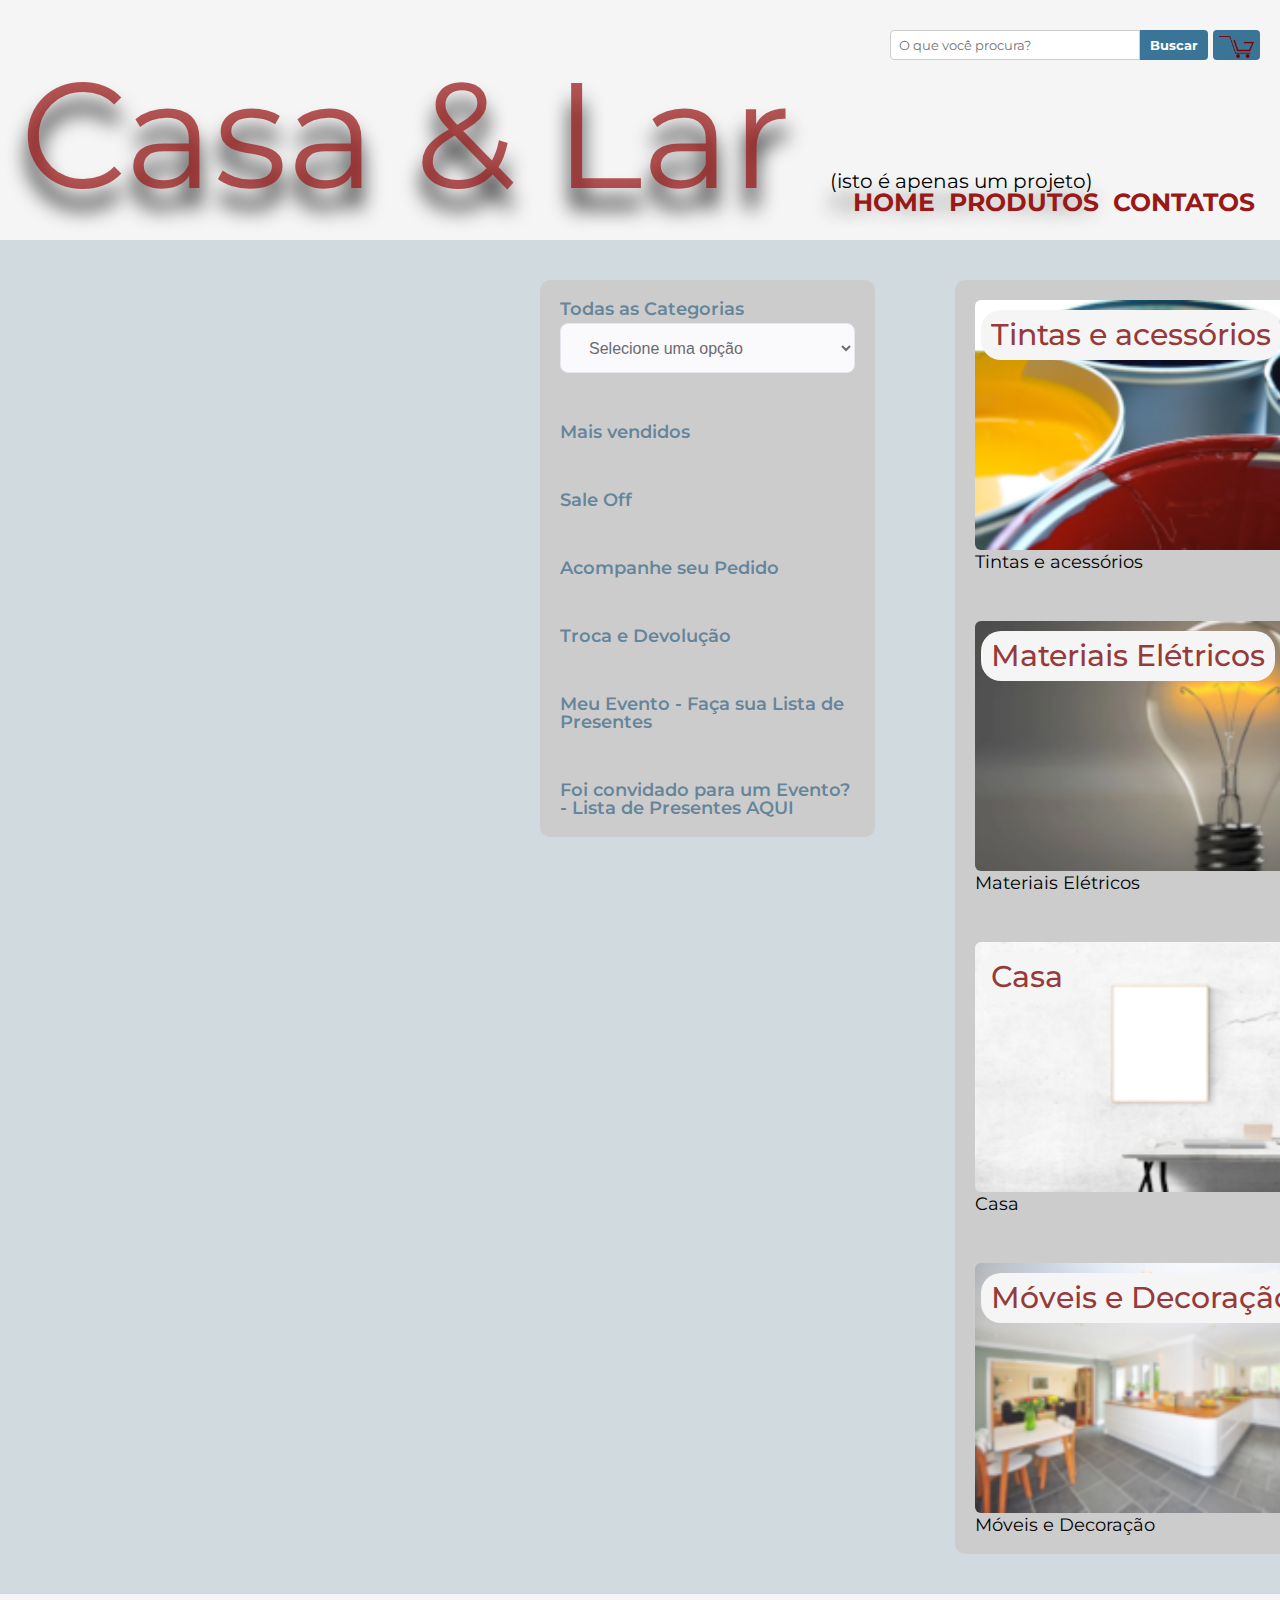
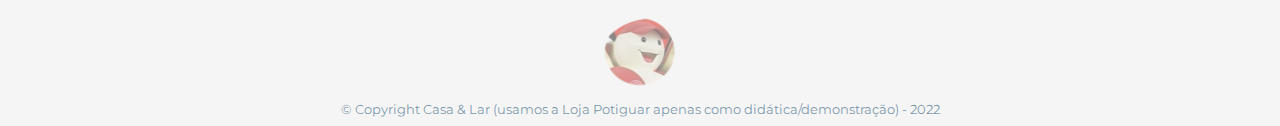
<file: produtos.html>
<!DOCTYPE html>
<html lang="pt-br">

		<head>
			<meta charset="UTF-8">
			<meta name="viewport" content="width=device-width">
			<!--relativo a adaptação do site para outras telas mobile / responsividade do site-->
			<title> Casa & Lar </title>
			<link rel="stylesheet" href="css/reset.css">
			<link rel="stylesheet" href="css/style.css">
			<link href="https://fonts.googleapis.com/css2?family=Montserrat:wght@300&display=swap" rel="stylesheet">
			<!--importando o CSS da fonte no Google fonts-->
		</head>
		<body>
			<header> <!--Tag mais semântica para a div do cabeçalho da página-->
				
				<section class="laterais-top">
					<div class="search">
						<input id="input-search" type="text" placeholder="O que você procura?">
						<button id="button-search">Buscar</button>
					</div>
					
					<a id="car" href=""><img id="carrinhoLogo"src="images/carrinhoLogo.png" alt="carrinho de compras"></a>
				</section>

				<div class="caixa">
					<h1 id="tituloHeaderProdutos">Casa & Lar <span>(isto é apenas um projeto)</span></h1>
					</div>
						<nav class="navHeader">
							<ul>
								<li><a href="index.html">Home</a></li>
								<li><a href="produtos.html">Produtos</a></li>
								<li><a href="contato.html">Contatos</a></li>
							</ul>
						</nav>
			</header>
			
			<main id="mainProducts"> <!--Tag mais semÂntica para a div do conteúdo principal da página HTML que está sendo produzida no momento-->
				<section class="containerProducts">
					<div class="wrapper-topProducts">
						<div class="wrapper-categories">
							<label for="product-categories">Todas as Categorias</label>
							<select name="" id="product-categories">
								<option value="">Selecione uma opção</option>
								<option value="https://www.apotiguar.com.br/eletro-e-eletronicos">Eletro|Eletrônicos</option>
								<option value="https://www.apotiguar.com.br/casa">Casa</option>
								<option value="https://www.apotiguar.com.br/tintas-e-acessorios">Tintas e Acessórios</option>
								<option value="https://www.apotiguar.com.br/portas-janelas-e-ferragens">Portas|Janelas|Ferragens</option>
								<option value="https://www.apotiguar.com.br/materiais-hidraulicos-e-bombas">Materiais Hidráulicos e Bombas</option>
								<option value="https://www.apotiguar.com.br/cama-mesa-e-banho">Cama|Mesa|Banho</option>
								<option value="https://www.apotiguar.com.br/moveis-e-decoracoes">Móveis e Decorações</option>
								<option value="https://www.apotiguar.com.br/banheiro-e-cozinha">Banheiro e Cozinha</option>
								<option value="https://www.apotiguar.com.br/materiais-de-construcao">Materiais de Construção</option>
								<option value="https://www.apotiguar.com.br/materiais-eletricos">Materiais Elétricos</option>
								<option value="https://www.apotiguar.com.br/pisos-e-revestimentos">Pisos e Revestimentos</option>
								<option value="https://www.apotiguar.com.br/utilidades-domesticas">Utilidades Domésticas</option>
								<option value="https://www.apotiguar.com.br/iluminacao">Iluminação</option>
								<option value="https://www.apotiguar.com.br/ferramentas-e-epis">Ferramentas e EPIs</option>
							</select>
						</div>
						<div class="wrapper-bestSellers">
							<p><a href="bestSellers.html">Mais vendidos</a></p>
						</div>
						<div class="wrapper-saleOff">
							<p><a href="saleOff.html">Sale Off</a></p>
						</div>
						<div class="wrapper-order">
							<p><a href="order.html">Acompanhe seu Pedido</a></p>
						</div>
						<div class="wrapper-swap">
							<p><a href="swap.html">Troca e Devolução</a></p>
						</div>
						<div class="wrapper-eventList">
							<p><a href="evento.html">Meu Evento - Faça sua Lista de Presentes</a></p>
						</div>
						<div class="wrapper-order">
							<p><a href="order.html">Foi convidado para um Evento? - Lista de Presentes AQUI</a></p>
						</div>
				 	</div>
					
					<div class="products">
						<div class="card card-paint">
							<h2>Tintas e acessórios</h2>
							<img src="images/tintasProdutos2.png">
							<p class="product-description">Tintas e acessórios</p>
						</div>
		
						<div class="card card-hidraulic">
							<h2>Materiais hidráulicos</h2>
							<img src="images/hidraulicaProdutos2.png">
							<p class="product-description">Materiais hidráulicos</p>
						</div>

						<div class="card card-eletric">
							<h2>Materiais Elétricos</h2>
							<img src="images/eletricoProduto2.png">
							<p class="product-description">Materiais Elétricos</p>
						</div>
				
						<div class="card card-door">
							<h2>Portas|Janelas</h2>
							<img src="images/portasProdutos2.png">
							<p class="product-description">Portas|Janelas</p>
						</div>
		
						<div class="card card-home">
							<h2>Casa</h2>
							<img src="images/casaProdutos2.png">
							<p class="product-description">Casa</p>
						</div>
		
						<div class="card card-bathroom">
							<h2>Cama|Mesa|Banho</h2>
							<img src="images/camaProdutos2.png">
							<p class="product-description">Cama, mesa e banho</p>
						</div>

						<div class="card card-decoration">
							<h2>Móveis e Decoração</h2>
							<img src="images/moveisProdutos2.png">
							<p class="product-description">Móveis e Decoração</p>	
						</div>

						<div class="card card-electronics">
							<h2>Eletro e eletônicos</h2>
							<img src="images/eletroProdutos2.png">
							<p class="product-description">Eletro e eletônicos</p>
						</div>
					</div>
				</section>
		</main>

		<footer> <!--Tag mais semântica para a div que ficava o rodapé-->
			<img id="mascoteLogoFooter" src="images/mascoteLogoFooter.png">
			<p class="copyright">&copy; Copyright Casa & Lar (usamos a Loja Potiguar apenas como didática/demonstração)  - 2022</p> <!--símbolo do copyright tirado da tabela do UniCode (linguagem universal que serve para representarmos alguns símbolos. Ex: símbolo de gravação)-->
		</footer>

	</body>
	  <script src="js/index.js" type="module"></script>
</html>
</file>
<file: css/style.css>
* {
	margin: 0;
	padding: 0;
	box-sizing: border-box;
}

:root {
	font-size: 62.5%;
}

.page {
  width: fit-content;
  margin: 0 auto;
}

body {
	font-size: 1.6rem;
}

body, #input-search, button {
	font-family: 'Montserrat', sans-serif; /*aplicando em todo o corpo da página a fonte importada do Google fonte para nosso HTML*/
}

header { /*cabeçalho da página dentro do conteúdo do site, tag de conteúdo (head que é tag de estrututra)*/
	background:whitesmoke;/*colocando a cor de fundo do cabeçalho:cinza*/
	padding: 2rem 2rem; /*Dando um espaçamento no cabeçalho aumentando seus espaços cima/baixo. Aumenta o cabeçalho e deixa as coisas mais centralizadas. Tudo dentro dele fica dentro dos limites padding que determinei. Entre as margens e o conteúdo dele eu tenho esse espaçamento de 20 px. Não quero nada colado em suas margens.*/
	position:relative;
	width: 134rem;
}

span {
	font-size: 2rem;
	color: black;
}

.principal span, .mapa span {
	font-size: 2rem;
	color: black;
}

#headerHome{
padding-bottom: 4.5rem;
}

.header-ficha-evento {
	background: rgb(110, 23, 23);
	height: 23rem;
}

#caixaHome{
	margin:  0 auto; /*para centralizar a caixa na página web. Usamos espaço para cima e baixo zero, e, solicitamos que as margens esquerda e direita se calculem sozinhas automaticamente. Essa caixa estará sempre centralizada não imçporta o tamanho da tela (se minimizada ou maximizada)*/
	display:flex;
	
	align-items: center;

	margin-top: -8rem;
	margin-bottom: -10rem;
}

.caixa {
	margin:  0 auto; /*para centralizar a caixa na página web. Usamos espaço para cima e baixo zero, e, solicitamos que as margens esquerda e direita se calculem sozinhas automaticamente. Essa caixa estará sempre centralizada não imçporta o tamanho da tela (se minimizada ou maximizada)*/
	display:flex;
	
	align-items: center;
}

h1{
	font-weight: normal;
	color: rgba(152, 25, 23, 0.728);
	font-size: 16rem;

	text-shadow: 0 2rem 2rem rgba(0, 0, 0, 0.851);
	animation: topdown 1s;
}

#tituloHeaderHome {
	margin-bottom: 7rem;
}

#tituloHeaderProdutos, #tituloHeaderEvento {
	font-weight: normal;
	color: rgba(152, 25, 23, 0.728);
	font-size: 15rem;
	margin-bottom: 1rem;

  text-shadow: 0 2rem 2rem rgba(0, 0, 0, 0.851);

  animation: topdown 1s;
}

.titulo-ficha-evento {
	font-family: 'Archivo', sans-serif;
  font-weight: bold;
  font-size: 36px;
  line-height: 42px;
  color: white;
  margin-bottom: 24px;
}

.p-ficha-evento {
	font-size: 16px;
  line-height: 26px;

  color: #42D3FF;
}

.laterais-top {
	display: flex;
	gap: 0.5rem;
	justify-content:end;
	margin-top: -1rem;
}

.search {
  display: flex;
	margin-top: 2rem;
}

.search #input-search {
  height: 3rem;
	width: 25rem;
  border: 1px solid #ccc;
  border-radius: .4rem 0 0 .4rem;
  padding: 0 .8rem;
}

.search button {
	color:white;
	font-weight: 700;
  height: 3rem;
  padding: 0 1rem;
  border: none;
  border-radius: 0 .4rem .4rem 0;

  background-color: rgba(30, 98, 137, 0.871);

  cursor: pointer;
}

.search button:hover {
  filter: brightness(1.1);
}

#input-search{
	height: 2.5rem;
	border-radius: .4rem 0 0 .4rem;
}

#car{
	text-decoration: none;

	height: 3rem;
  padding: 0.6rem;

  border: none;
  border-radius: .4rem;

  background-color: rgba(30, 98, 137, 0.871);

  cursor: pointer;

	margin-top: 2rem;
}

#car:hover{
	filter: brightness(1.1);
}

#carrinhoLogo{
	width: 3.5rem;
}

.navHeader{
	position: absolute; /*alterando o ponto inicial dele; não pode ser estático e nem relativo, posição do ponto inicial dele alterada para outro canto*/
	top: 19rem; /*levando em conta a altura da imagem(240px), calculei onde seria, mais ou menos, o meio do menu navegação.*/
	right: 2.5rem; /*O menu está absoluto porém levando em consideração à caixa, pois levantamos ela com position relative, e agora ele tem ela por base, e não mais o navegador. Assim fica DENTRO DA CAIXA SEMPRE EM QLQR TAMANHO DE TELA.*/
}

.navHeader li{ /*seletor de cada item da minha lista, de todos eles, apenas dos itens*/
	display: inline; /*transformando cada item da lista, que por padrão de lista vem block, em inline*/
	margin:  0 0 0 1rem; /*espaçamento externo para a esquerda (pois quero que o menu fique posicionado do lado direito) de 15px; para separar mais cada item da lista, o link está dentro do item li, não quero aumentar o conteúdo do item (link), quero espaçar os itens, por isso configuro o margin aqui e não no nav a.*/
}

.navHeader a { /*seletor de todos os links da minha navegação*/
	text-transform: uppercase; /*colocando em maiúscula todas as letras dos links de navegação*/
	color: rgb(152, 25, 23);
	font-weight: bold; /*peso da fonte em negrito*/
	font-size:  2.5rem; /*mudando o tamanho da minha fonte para maior*/
	text-decoration: none; /*Tirando o sublinhado padrão que veio no link do navegador. Nenhuma decoração no meu texto tira isso*/
}

nav a:hover{
	color: rgba(152, 25, 23, 0.544);
	text-decoration: underline; 
}

main {
	background: rgba(114, 145, 157, 0.33);
	width: 134rem;
}

#mainProducts {
	padding: 4rem;
	width: 134rem;
}

#mainContacts {
	margin-top: 0px;
	margin-bottom: 0px;
	width: 134rem;
}

.wrapper-topProducts {
	font-size: 1.8rem;

	display: flex;
	flex-direction: column;
	gap: 5rem;

	justify-self: center;
	align-items:inherit;
	padding: 2rem;

	height: 100%;
	background: #ccc;
	border-radius: 1rem;
}

.wrapper-topProducts label {
	color: rgba(21, 81, 116, 0.58);
	font-weight: 600;
}

.wrapper-topProducts select {
	color: rgb(91, 88, 88);
	height: 1.5rem;
	
	border: none;
	border-radius: .4rem;

	margin-top: 0.5rem;

	display: flex;
}

.wrapper-eventList p a, .wrapper-order p a, .wrapper-swap p a, .wrapper-saleOff p a, .wrapper-bestSellers p a{
	color: rgba(21, 81, 116, 0.58);
	font-weight: 600;
	text-decoration: none;
}

#product-categories{
  background: #FAFAFC;

  border: 1px solid #E6E6F0;
  border-radius: 0.8rem;

  height: 5rem;

  padding: 0 2.4rem; /*espaçamento para que o texto a ser digitado no imput não comece colado na margem esquerda e nem termine colado na direita*/
  
  font-size: 1.6rem;
  line-height: 2.6rem;

  color: #6c6a71;
}

.containerProducts{
  display: flex;
  gap: 8rem;
}

.card {
	position: relative;
}

.card img { /*fazendo com que a imagem fique corresponente ao tamanho do cartão do layout*/
	height: 25rem;
	object-fit: cover;/*ideia de pegar o objeto imagem em si, vai considerar
  a tag img como uma caixa e o source como o objeto*/
 
  border-radius: 6px; /*deixamos em px mesmo, não causará grande diferemça, são 6px, mas são em um borda radio.*/
  
  transition: all 200ms; /*ajustando o transform e o opacity para não serem repentinos*/
}

.card img:hover {
  transform:scale(1.1); /*mouse em cima escala aumenta*/
  opacity: 0.5; /*mouse em cima opacidade é acionada escondendo um pouco a imagem dando ênfase ao texto*/
}

.products {
	display: grid;
	gap: 5rem;
	
	grid-template-columns: 1fr 1fr;
	
	grid-template-areas:
	"A B"
	"C D"
	"E F"
	"G H";

	padding: 2rem;

	height: 100%;
	background: #ccc;
	border-radius: 1rem;

	justify-self: center;
}

.products div:nth-child(1) {
	grid-area: A;
}

.products div:nth-child(2) {

	grid-area: B;
}

.products div:nth-child(3) {
	grid-area: C;
}

.products div:nth-child(4) {
	grid-area: D;
}

.products div:nth-child(5) {
	grid-area: E;
}

.products div:nth-child(6) {
	grid-area: F;
}
.products div:nth-child(7) {
	grid-area: G;
}
.products div:nth-child(8) {
	grid-area: H;
}

.products h2 { /*ajustando a fonte dos títulos dos itens da lista ul de produtos*/
	font-size: 30px;
	font-weight:  bold;
}

.product-description { /*classe para ajustar a descrição do produto dentro do <P>*/
	font-size: 18px;
}

.card h2 {
  position: absolute;
  top: 1rem;
  
  border-radius: 2rem;
  font-weight: 500;
  color: rgba(131, 16, 16, 0.841);

  padding: 0 1rem;
  width: fit-content;/*fit=encaixar. Encaixar no conteúdo(vai acompanhar o conteúdo dele). Pois ele estava se alargando quando aumentamos a letra do h2*/
  
  display: inline-flex;
  align-items: center;

	height:5rem;
	background: whitesmoke;

	margin-left: 0.6rem;
}

form {
	padding: 2rem;
}

form label, form legend {
	display: block; /*mudando a configuração padrão do campo de formulário (label e inputs) para ocuparem toda a tela, fazendo a quebra de linha, senão fica tudo um do lado do outro.*/
	font-size: 20px; /*aumentando a fonte*/
	margin: 0 0 10px; /*criando um espaço entre a label e o campo que vem logo abaixo dela. Margem abaixo de 10px.*/

	color: rgb(165, 14, 14);
	font-weight: 600;
}

.input-padrao{
	display: block;
	margin: 0 0 20px; /*margem para baixo*/
	padding: 10px 25px; /*espaçamento interno 10px cima/baixo e 25px direita/esquerda*/
	width: 50%; /*colocando o input para ocupar 50% da página*/

	border: none;
}

.checkbox{
	margin: 20px 0; /*margem para afaztar o checkbox dos itens acima e abaixo dele*/
}

.enviar{ /*colocando o style do meu botão submit, criamos a classe enviar para ele*/
	width: 25%; /*aumentamos ele para que ocupe 40% da página*/
	padding: 15px 0; /*mexendo no padding para dar um espaçamento interno entre as bordas e o texto. Demos cima/baixo de 15px,e, zero para as laterais pois não precisaram*/
	background: rgba(152, 25, 23, 0.728); /*colocando um fundo laranja no nosso botão*/
	color:  white; /*alterando a cor da fonte para branca para gerar um bom contraste com o fundo*/
	font-weight: bold; /*colocando o texto do botão em negrito*/
	font-size: 18px; /*aumentando a fonte do texto do nosso botão*/
	border: none; /*retirando a borda padrãodo navegador que veio no botão do formulário*/
	border-radius: 5px; /*colocando canto arredondado de 5px no nosso botão*/
	transition: 1s all; /*transação visual do elemento: definindo o tempo em que será feita a transição de cor e escala do botão submit, por isso é all e não só backgraund  ou scale, são todas.*/
	cursor: pointer; /*propriedade que altera o aspecto do cursor virando mão para indicar que é um elemento clicável*/
}

.enviar:hover{ /*quando o mouse está por cima do botão alterar seu comportamento*/
	background: rgba(107, 12, 10, 0.728); /*alterando o fundo para laranja escuro quando o mouse está em cima do botão. Definimos o tempo de transição no próprio elemento que está sofrendo a modificação, no caso logo acima neste código na classe enviar.*/
	transform: scale(1.1); /*Essa propriedade de escala/medida aumenta o elemento de modo, se quero aumentar em 20%, então coloco a escala de 1.2 (ele será multiplicado por 1.2).Essa propriedade aumenta o elemento como um todo, sem eu ter que calcular qual seria seu aumento de fonte, padding, margin, radio da borda...*/
}

table{ /*seletor da tabela - estilizando nossa tabela*/
	margin: 0 auto;
	padding-top: 3rem;
	padding-bottom: 3rem;

	color: white;
	background: rgba(152, 25, 23, 0.728);
}

thead{ /*seletor do cabeçalho da tabela*/
	background: rgba(152, 25, 23, 0.728);
	color: white;
	font-weight:  bold;

}

td,  th { /*seletor das células da nossa tabela, células do conteúdo e também do cabeçalho da tabela: <td> e <th>*/
	border: 1px solid whitesmoke; /*criando uma borda para todos os itens da tabela*/
	padding: 8px 15px; /*espaçamentos internos de cima/baixo 8px, e, lateral de 15px*/
}

footer{
	width: 134rem;
	text-align: center; /*centralizando todo o conteúdo do rodapé até o logo*/
	background: whitesmoke;
	padding: 1rem 0; /*espaçamento interno pra cima/baixo, para distanciar a imagem do inicio do rodapé, para dar uma configuração melhor*/
}

#mascoteLogoFooter {
	opacity: 0.5;
}

.copyright{
	color: rgba(21, 81, 116, 0.58);; /*alterando a cor padrão que veio na letra do texto do rodapé no navegador para branca*/
	font-size: 13px; /*diminuindo a fonte do texto*/
}


/*css da página inicial*/
.banner{
	width: 100%; /*tamanho diferenciado por isso não entrou no main; colocamos ocupando 100% da página*/

}
.titulo-principal{ /*seletor de classe dada aos nossos títulos h2 e h3, sobre a Potiguar e benefícios em nosso main*/
	text-align: center;
	font-size: 2em; /*medida proporcional para pixels, 2 em, duas vezes o tamanho base da fonte.*/
	color: rgb(152, 25, 23);
	margin: 2em 0 1em; /*espaçamento para baixo proporcional ao tamanho da fonte, no caso 2x o da principal*/
	clear: left; /*propriedade clear que limpa, e valor do que estou limpando que é o float: left; pois este,  usado na img utensilios, fez com que todos os elementos da página subissem para preencher os novos espaços, a partir daqui, do título de Benefícios para baixo. Com o clear ajeito isso colocano benefícios na linha logo abaixo da imagem.*/
}

.principal {
	padding: 1em 0; /*colocamos o mesmo padding que está nos outros elementos etc*/
	background: rgba(21, 81, 116, 0.007);
	width:  940px;
	margin: 0 auto;
}

.principal p { /*estilizando os parágrafos que estão na classe .principal (na parte de sobre a Potiguar)*/
	margin:  0 0 1em; /*criando uma margem para baixo proporcional ao tamanho da fonte dos parágrafos*/
	line-height: 3rem;
}

.principal strong{ /*seletor de onde tem strong na classe principal (a sobre a Potiguar)*/
	font-weight: bold;
}

.principal em { /*seletor de onde tem ênfase na classe principal (a sobre a Potiguar)*/
	font-style: italic;
}

.tinta { /*seletor da imagem da tinta azul*/
	width: 12rem; /*diminuindo o tamanho da imagem para o que nós desejamos*/
	float: left; /*colocando através dessa propriedade e valor o meu elemento imagem para flutuar ma página deixando sua sombra nela para ser rodeada pelo texto*/
	margin: 0 20px 20px 0; /*definindo margens para a direita e para baixo da imagem para se adaptar melhor com o texto que a rodeia*/
}

.mapa { 
	padding: 3em 0; /*espaçamento interno de 3em pra cima e pra baixo, proporcional ao tamanho da fonte do nosso site*/
	background: linear-gradient(rgba(21, 81, 116, 0.007),rgba(46, 104, 138, 0.238)); /*transição de cor, degradê de cores*/
}

.mapa-conteudo { /*ajustando o tamanho do próprio mapa com a div que o envolve, colocando o mesmo tamanho da tela do cabeçalho*/
	width: 80%;
	margin: 0 auto; /*centralizando o mapa com margem lateral automática*/
}

.mapa p { /*seletor para ajustar o parágrafo que está dentro da classe mapa*/
	margin: 0 0 2em; /*colocando um espaçamento externo de zero pra cima, zero pra direita e duas vezes proporcional ao tamanho da fonte para baixo*/
	text-align: center; /*centralizando esse parágrafo*/
}

.beneficios {
	padding: 3em 0; /*mesmo espaçamento interno que definimos no mapa*/
	background: rgba(46, 104, 138, 0.238);	
}

.conteudo-beneficios { /*seletor da div com a classe conteudo-beneficios que engloba sua lista e imagem*/
	width: 640px; /*definindo a largura*/
	margin: 0 auto; /*centralizando todo esse conteúdo*/
}

.lista-beneficios {
	width: 40%; /*largura de 40%, que completa 100% com os 60% da imagem-benefícios, que é o outro composto do conteúdo-beneficios*/
	display: inline-block; /*mistura ambas as formas de exibição e consigo mexer no tamanho ajustando os 40 + os 60 e preenchedo os 100% de largura definida (640px).*/
	vertical-align: top; /*alinhar os dois itens pela sua linha de cima e não de baixo (padrão)*/
}

.itens {
	line-height: 1.5; /*Texto com espaçamento maior, para dar um distanciamento maior entre as linhas da lista: esta propriedade define a altura da linha, geralmente é do tamanho da fonte, mas estamos configurando aqui o tamanho da fonte mais 50% */
}

.itens:first-child { /*usando pseudo-class primeiro filho para mexer apenas no primeiro elemento da lista, tornando meu primeiro item em negrito*/
	font-weight: bold;
}

.itens:before{ /*colocando uma estrela do unicode antes da minha classe itens através do pseudo-elemento :before*/
	content: "🟊";
}

.imagem-beneficios {
	width: 40%; /*largura de 60%, que completa 100% com os 40% da lista-benefícios, que é o outro composto do conteúdo-beneficios*/
	opacity: 1; /*essa propriedade vai de 100%(1) a 0 (0), 1 é o máximo de visibilidade; aqui definimos o máximo de visibilidade*/
	transition: 400ms; /*tempo de transição de 400 milissegundos de 100% para 30%*/
	box-shadow: 10px 10px 10px 0 #000000; /*criando sombra na caixa da minha imagem, deslocando 10px no eixo X, 10px no eixo Y, de 10px o grau de trasncendência da cor para o transparente, 0 espalhamento/largura da sombra,  e definindo a cor da sombra de preta*/
}

.imagem-beneficios:hover{
	opacity: 0.3; /*colocando uma opacidade para que seja visto apenas 30% da imagem quando o mouse estiver por cima*/
}

.video { /*ajustando o tamanho e centralizando o próprio video com sua div que lhe envolve justamente para ajustes do mesmo*/
	width: 660px; /*mantendo a largura do prório video*/
	margin: 2em auto; /*centralizando o video*/
}

@keyframes topdown {
  0% {
    opacity: 0;
    transform: translateY(-15px);
  }

  100% {
    opacity: 1;
    transform: translateY(0);
  }
}


/*CSS da página Meu Evento*/
#headerEvento {
	padding-top: 3rem;
}

#tituloHeaderEvento {
	margin-top: 4rem;
	padding-bottom: 7rem;
}
.chooseEvent-body {
  background-color: rgba(114, 145, 157, 0.33);
}

.chooseEvent-body, .chooseEvent-form-input, .chooseEvent-form-button {
  font-size: 1.6rem;
  line-height: 2rem;
}

.chooseEvent-container {
  height: 100vh;

  display: grid;
  place-content: center;

  padding: 1.6rem;
}

.chooseEvent-card {
  background: white;

  padding: 4.8rem 6.4rem 6.4rem;

  max-width: 42.8rem;

  margin-inline: auto;

  box-shadow: 0 .2rem .4rem rgba(0, 0, 0, 0.1);
  border-radius: .6rem;
}

.chooseEvent-title {
  font-size: 3.2rem;
  line-height: 4rem;
}

.chooseEvent-form {
  width: 30rem;
}

.chooseEvent-form h1{
  margin-bottom: 3.2rem;
}

.chooseEvent-form label {
  font-size: 1.4rem;
  line-height: 1.8rem;
  color: #00453A;
  margin-bottom: .8rem;
  display:block; /*mudando para block pois o label tem display inline que não aceita margin-bottom*/
}

.chooseEvent-form input {
  width: 100%; /*fez a quebra de linha*/
  border: 1px solid rgba(73, 80, 87, 0.3);
  background: #DCE2E9;
  padding: 1.6rem;
  border-radius: .4rem;
}

.chooseEvent-form input:focus {/*qndo o input estiver em foco, selecionado*/
  outline: 2px solid #02799D;
}

.chooseEvent-form input::placeholder{ /*subclasse placeholder para mexer no placeholder*/
  color: rgba(73, 80, 87, 0.5);
}

.chooseEvent-input-wrapper + .chooseEvent-input-wrapper { /*aplicar no input-wrapper que anterior a ele tenha um input-wrapper*/
  margin-top: 1.6rem;
}

#button-chooseEvent-category {
  margin-top: 3.2rem;
  padding: 1.6rem;
  width: 100%;

  border-radius: .4rem;
  border: none;

  background-color: #02799D;
  color: white;

  display: flex; /*vai precisar desse display, alinhamento central das coisas*/
  align-items: center;
  justify-content: center;
  gap: .8rem;

  font-weight: bold;

  cursor: pointer;

  transition: background .3s;
}

#button-chooseEvent-category:hover {
  background: #02799db5;
}

.chooseEvent-input-wrapper {
  display: flex; /*Preferimos colocar um elemento abaixo do outro utilizando o display flex.Porém poderia ter transformado o Label em block, ou o input colocado sua width 100%.*/
  flex-direction: column; /*direcionamos nossos elementos em coluna através dessa propriedade disponível no flex. Como abordado acima*/
}

.chooseEvent-input-wrapper label,
.chooseEvent-input-wrapper label span {
  margin-left: 12px; /*afastando o span da label, são duas tags/elementos, portanto têm margem separando-as, posso mexer aqui para fazer o distanciamento previsto no Layout*/

  font-size: 12px;
  line-height: 20px;  

  color: #a9a7af; /*é sempre necessário ativar o devtools no navegador para avaliar se o contraste está de acordo com a acessibiliddade, isto é se não está muito claro. No layout veio uma cor que não passou no teste, então criamos o hover para disponibilizar o texto em uma cor mais acessível.*/
}

.chooseEvent-input-wrapper label span:hover {
  color: #6c6a71;
}

.chooseEvent-input-wrapper input,
.chooseEvent-input-wrapper textarea,
.chooseEvent-input-wrapper select {
  background: #FAFAFC;

  border: 1px solid #E6E6F0;
  border-radius: 8px;

  height: 56px;

  padding: 0 24px; /*espaçamento para que o texto a ser digitado no imput não comece colado na margem esquerda e nem termine colado na direita*/
  
  font-size: 16px;
  line-height: 26px;

  color: #6c6a71;/*é sempre necessário ativar o devtools no navegador para avaliar se o contraste está de acordo com a acessibiliddade, isto é se não está muito claro. No layout veio uma cor mto clara que não passou no teste, para não modificarmos aqui mesmo o tom. Resolvemos criar o hover p/ disponibilizar o texto em cor mais acessível.*/
}

.chooseEvent-input-wrapper select {
  appearance:none; /*Verificar no site can I? se a propriedade já está disponibilizada para ser usada nos navegadores ou não. E verificar o prefixo se necessário.*/
  -webkit-appearance:none; 
  background-image: url("data:image/svg+xml,%3Csvg width='24' height='24' viewBox='0 0 24 24' fill='none' xmlns='http://www.w3.org/2000/svg'%3E%3Cpath d='M8 10L12 14L16 10' stroke='%239C98A6' stroke-width='1.5' stroke-linecap='round' stroke-linejoin='round'/%3E%3C/svg%3E%0A");
  background-repeat: no-repeat;
  background-position: right 24px top 50%; /*Verifica no Layout essa medida. Com o do top sai do top por 50% ficando ao meio, ou coloca center que fica no meio da altura*/
}


/*CSS da página Ficha de Cadastro do Evento*/
.body-event-sheet{
  margin: 0 auto;
	background: rgba(114, 145, 157, 0.33);
}

.page-event-sheet {
  width: 736px; 
  margin: 0 auto; /*para alinhar ao meio da página*/
	margin-top: 8rem;
}

.navHeader-EventSheet a {
	color: white
}

.navHeader-EventSheet a:hover{
	color: #42D3FF;
	text-decoration: underline; 
}

#my-event-form {
  margin-top: 38px;
  background: #FAFAFC;
  border-radius: 8px 8px 0 0; /*borda no formulário canto 1 e 2.*/
  min-height: 300px; /*colocamos altura mínima para já ir olhando ele na tela*/
  
  padding: 64px; /*Nota-se um preenchimento lateral em todo o formulário no layout de 64px*/
  display: flex;/*Transformando o form para flex para poder usar o gap 48px entre os fieldset que o compõe, da mesma forma que usou-se na div page dentro do fieldset para seus campos*/
  flex-direction: column;
  gap:48px
}

fieldsetEventSheet {
  border: none; /*retirando bordas confing padrão do navegador*/
}

.fieldset-wrapper-event-sheet { /*Precisei criar mais esse wrapper para distanciar o legend do fieldset no HTML, para que o legend fosse considerado filho e eu pudesse gerar estas configurações*/
  display: flex;/*aplicamos a ideia do flex para padronizar os espaços entre os campos, que estão de 24px no layout, com o gap*/
  flex-direction: column; /*Alinhamos tudo como coluna em seu eixo principal, pois o flex desestabiliza iniciamente colocando um ao lado do outro.*/
  gap: 24px; /*espaçamento entre os campos no layout*/
}

fieldsetEventSheet legend {
  font-family: 'Archivo', sans-serif;
  font-weight: 600; /*600 ou semi-bold*/
  font-size: 24px;
  line-height: 34px;

  color: #32264D;

  border-bottom: 1px solid #E6E6F0; /*colocamos a borda inferior (somente ela) à mostra para fazer linha de layout*/
 /*percebemos que este elemento é block e portanto só colocamos sua largura em 100% para a 'linha' ocupar todo o formulário conforme layout*/
  padding-bottom: 16px; /*distanciando da linha no tamanho definido no layout*/
	padding-top: 16px;
}

.input-wrapper {
  display: flex; /*Preferimos colocar um elemento abaixo do outro utilizando o display flex.Porém poderia ter transformado o Label em block, ou o input colocado sua width 100%.*/
  flex-direction: column; /*direcionamos nossos elementos em coluna através dessa propriedade disponível no flex. Como abordado acima*/
}

.input-wrapper-event-sheet label,
.checkbox-wrapper-event-sheet label {
  font-size: 14px;
  line-height: 24px;

  color: #4E4958;

  margin-bottom: 8px;
}

.input-wrapper-event-sheet label span {
  margin-left: 12px; /*afastando o span da label, são duas tags/elementos, portanto têm margem separando-as, posso mexer aqui para fazer o distanciamento previsto no Layout*/

  font-size: 12px;
  line-height: 20px;  

  color: #a9a7af; /*é sempre necessário ativar o devtools no navegador para avaliar se o contraste está de acordo com a acessibiliddade, isto é se não está muito claro. No layout veio uma cor que não passou no teste, então criamos o hover para disponibilizar o texto em uma cor mais acessível.*/
}

.input-wrapper-event-sheet label span:hover {
  color: #6c6a71;
}

.input-wrapper-event-sheet input,
.input-wrapper-event-sheet textarea,
.input-wrapper-event-sheet select {
  background: #FAFAFC;

  border: 1px solid #E6E6F0;
  border-radius: 8px;

  height: 56px;
	width: 100%;

  padding: 0 24px; /*espaçamento para que o texto a ser digitado no imput não comece colado na margem esquerda e nem termine colado na direita*/
  
  font-size: 16px;
  line-height: 26px;

  color: #6c6a71;/*é sempre necessário ativar o devtools no navegador para avaliar se o contraste está de acordo com a acessibiliddade, isto é se não está muito claro. No layout veio uma cor mto clara que não passou no teste, para não modificarmos aqui mesmo o tom. Resolvemos criar o hover p/ disponibilizar o texto em cor mais acessível.*/
}

input:invalid { /*PSEUDO CLASSE do tipo inválido, serve pra ver o estado do seu elemento */
  border: 1px solid #FF1010
}

.input-wrapper-event-sheet textarea {
  padding: 0;
  height:168px;
}

.input-wrapper-event-sheet select {
  appearance:none; /*Verificar no site can I? se a propriedade já está disponibilizada para ser usada nos navegadores ou não. E verificar o prefixo se necessário.*/
  -webkit-appearance:none; 
  background-image: url("data:image/svg+xml,%3Csvg width='24' height='24' viewBox='0 0 24 24' fill='none' xmlns='http://www.w3.org/2000/svg'%3E%3Cpath d='M8 10L12 14L16 10' stroke='%239C98A6' stroke-width='1.5' stroke-linecap='round' stroke-linejoin='round'/%3E%3C/svg%3E%0A");
  background-repeat: no-repeat;
  background-position: right 24px top 50%; /*Verifica no Layout essa medida. Com o do top sai do top por 50% ficando ao meio, ou coloca center que fica no meio da altura*/
}

.col-3 {
  display: flex;
  gap: 20px;
  
}
.col-3 > div:nth-child(1) { /*da classe col-3 quero das filhas diretas a número 1, a primeira.*/
  width: 100%; /*para ficar maior ocupando o que puder conforme layout, completando pra ocupar todo o espaço disponível do form pra eles na largura*/
} 

.checkbox-wrapper-event-sheet {
  position:relative; /*relativisando a posição absoluta do checkbox-wrapper input 'verdadeiro'*/
}

/*Antes aqui havia a classe .checkbox-wrapper {configurando o idsplay flex para o input e o label, e um align-itens 
  enter. Porém como sumi com o input para fazer um mais estilizado dentro da própria tag LABEL, não fez mais sentido
  esta configuração que envolvia o real input antigo. Veja em .checkbox wrapper laber toda a configuração da caixinha
  e sua etiqueta.}*/
.checkbox-wrapper-event-sheet label {
  margin: 0; /*retirando a margin-bottom: 8px (está desalinhando o label e a caixinha) que recebeu quando coloquei ele junto com as configurações do input-wrapper label, por serem muito similares e só divergirem nessa margem. */
  display:flex; /*O que importa agora é o Label, pois estou colocando tudo dentro dele, a caixinha está junto com a etiqueta, não há mais a vizualisação do input*/
  align-items: center;
  gap: 16px; /*espaço lateral no label, entre a caixinha e a etiqueta*/
}

/*sumir com ele, através do 'display:none;' gerou um problema de acessibilidade, gerou problema para a navegação
com o TAB e para o leitor de tela*/
.checkbox-wrapper-event-sheet input { 
  position: absolute; /*colocando o input em posição absoluta relativo somente ao próprio checkbox*/
  top: 0;
  left: 0;

  width: 24px;
  height: 24px;

  opacity: 0; /*deixando o input verdadeiro invisível*/
}

.checkbox-wrapper-event-sheet label::before {
  content: '';
  width: 24px;
  height: 24px;
  border: 1px solid #E6E6F0;
  border-radius: 8px;

}

/*Quando eu tiver um checked em meu input, eu vou pegar o label
e o seu before e fazer alguma alteração com ele. E funciona pois
com a conexão do input e do label através do ID, qaundoclico no label aciona o input também.*/
.checkbox-wrapper-event-sheet input:checked + label::before{
  background-image: url("data:image/svg+xml,%3Csvg width='26' height='26' viewBox='0 0 26 26' fill='none' xmlns='http://www.w3.org/2000/svg'%3E%3Crect x='1' y='1' width='24' height='24' rx='8' fill='%23FAFAFC' stroke='%23E6E6F0'/%3E%3Cpath d='M10 17.17L5.83 13L4.41 14.41L10 20L22 8L20.59 6.59L10 17.17Z' fill='%2342D3FF'/%3E%3C/svg%3E%0A");
  /*click botão direito na imagem dsejada -> copy/past -> copy as SVG -> base64*/
}

/*Quando o input desse .checkbox-wrapper estiver em foco (usando aqui a pseudoclasse :focus),
verifica se está em foco e se tiver pego o 'label::before' e crio o outline. Assim coloco este
input estilizado em foco quando o TAB estiver nele.*/
.checkbox-wrapper-event-sheet input:focus + label::before {
  outline: 2px solid black;
}

.button-eventSheet {
  display: flex;
  flex-direction: column;
  align-items: center;
  
  padding: 12px; /*centralizando o conteúdo salvar do botão cima/baixo*/
	margin-top: 2rem;
	margin-bottom: 2rem;

  height: 56px;
  width: 100%; /*fazendo o botão esticar para os lados 100% do footer*/

  background: #F67669;
  border-radius: 8px;
  
  border: 0; /*retirando a borda padrão preta que vem no btn no navegador*/

  font-family: 'Staatliches';
  font-style: normal;
  font-weight: 400;
  font-size: 20px;
  line-height: 26px;

  color: #FFFFFF;
  cursor: pointer;
}

.footer-event-list {
	width: 100%;
}



/*Adaptação do site para mobile e celulares - telas de até 480px de largura de 'tela' mesmo, da quantida de pixels por
 polegada da tela que difere da resolução da tela que Às vezes é bem maior.*/
@media screen and (max-width: 480px) { /*telas que tenham até no máximo 480px de largura seguirão o estilo aqui definido*/
	.caixa, .principal, .conteudo-beneficios, .mapa-conteudo, .video, .laterais-top {
		width: auto;
	}

	h1 {
		text-align: center;
	}

	.lista-beneficios, .imagem-beneficios{
		width: 25rem;
	}

	.lista-beneficios{
		margin-left: 18rem;
	}

	.products {
		width: auto;
	}

	.enviar {
		font-size: calc(18px - 20%);
	}

	footer{
		text-align: center; /*centralizando todo o conteúdo do rodapé até o logo*/
		background: rgba(152, 25, 23, 0.728);
		padding: 10px 0; /*espaçamento interno pra cima/baixo, para distanciar a imagem do inicio do rodapé, para dar uma configuração melhor*/
	}
	
	.copyright{
		color: #FFFFFF; /*alterando a cor padrão que veio na letra do texto do rodapé no navegador para branca*/
		font-size: 13px; /*diminuindo a fonte do texto*/
	}

}

/*Adaptação do site para telas iguais ou maiores de 1000px. */
@media screen and (min-width: 1000px) { 
	main, header, footer, .principal, #mainProducts, #mainContacts {
		width: 100%;
	}
	.wrapper-topProducts {
		margin-left: 500px;
	}

	form {
		width: 124rem;
		margin-left: 600px; 
	}
}
</file>
